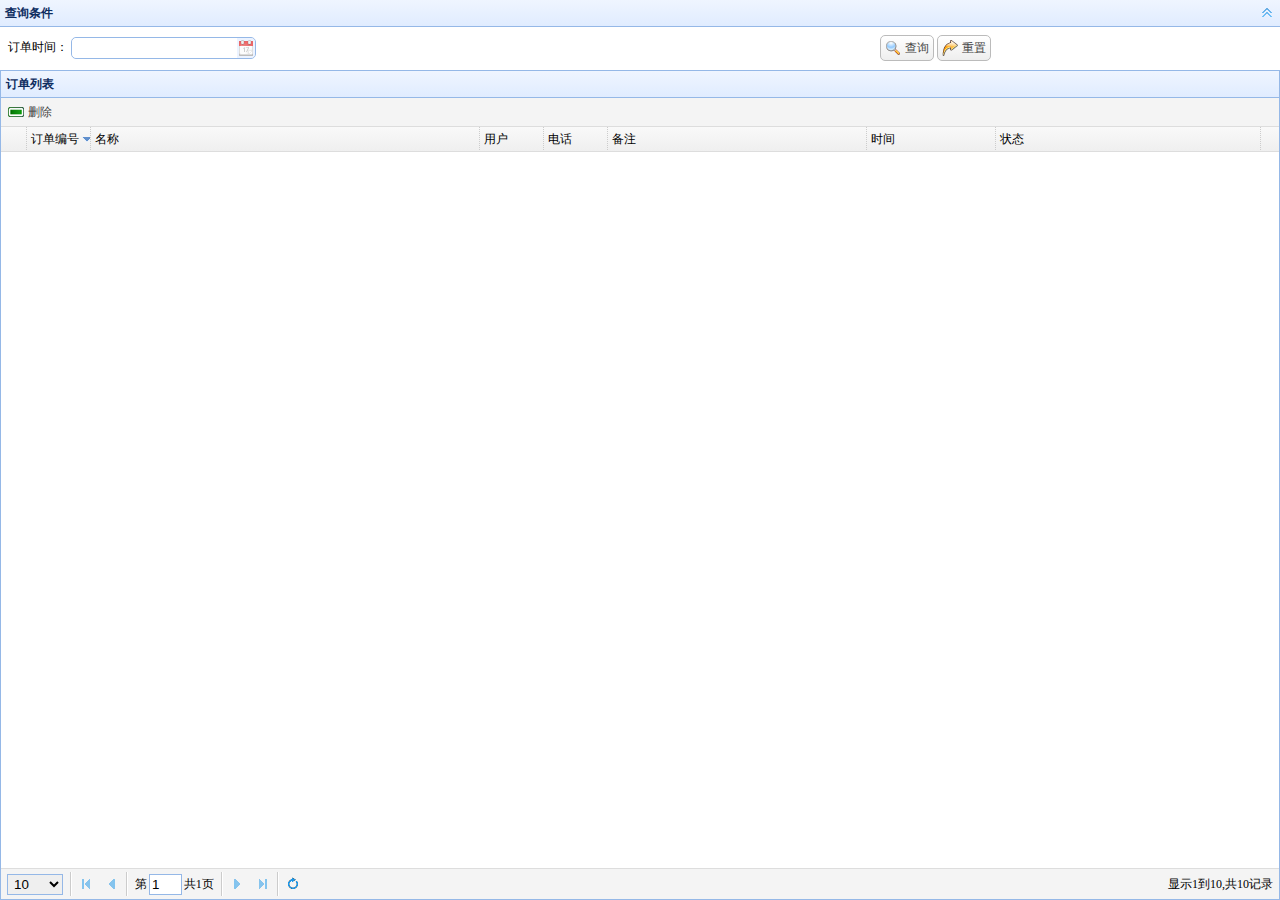
<file: src/main/resources/static/bill.html>
<!DOCTYPE html>
<html>
<head>
    <meta http-equiv="Content-Type" content="text/html; charset=UTF-8"/>
    <title>管理员管理列表</title>
    <script type="text/javascript">
        var themetype = localStorage['easyuitheme']||"default";
        document.write('<link rel="stylesheet" type="text/css" href="__PUBLIC__/easyui/themes/'+themetype+'/easyui.css"/>')
    </script>
    <link rel="stylesheet" type="text/css" href="__PUBLIC__/easyui/themes/icon.css"/>
    <link rel="stylesheet" type="text/css" href="__PUBLIC__/easyui/themes/all.css"/>
    <script type="text/javascript" src="__PUBLIC__/easyui/jquery.min.js"></script>
    <script type="text/javascript" src="__PUBLIC__/easyui/jquery.easyui.min.js"></script>
    <script type="text/javascript" src="__PUBLIC__/easyui/locale/easyui-lang-zh_CN.js"></script>
    <script type="text/javascript" src="__PUBLIC__/js/json2.js"></script>
    <script type="text/javascript" src="__PUBLIC__/js/common.js"></script>
<script type="text/javascript">
$(function () {
    $('#grid1').datagrid({
        title: '订单列表',
        nowrap: false,
        striped: true,
        fit: true,
        url: __APP__+"database/listPage?table=bill",
        idField: 'id',
        pagination: true,
        rownumbers: true,
        pageSize: 10,
        pageNumber: 1,
        singleSelect: true,
        fitColumns: true,
        pageList: [10, 20, 50, 100, 200, 300, 500, 1000],
        sortName: 'id',
        sortOrder: 'desc',
        onLoadSuccess:function(){
        	var rows = $('#grid1').datagrid('getRows');//获取当前的数据行
            var total = 0;
            for (var i = 0; i < rows.length; i++) {
                total += rows[i]['total']*1;
            }
            //$("#shouyi").text("总收益:"+total+"元");
        },
        columns: [
            [
                //{field: 'ck', checkbox: true},
                {title: '订单编号', width: 50, field: 'id', sortable: true},
                {title: '名称', width: 300, field: 'gnames', sortable: true},
                //{title: '订单方式', width: 100, field: 'way', sortable: true},
                //{title: '总价', width: 100, field: 'total', sortable: true},
                {title: '用户', width: 50, field: 'user',sortable: true},
                {title: '电话', width: 50, field: 'tel',sortable: true},
                {title: '备注', width: 200, field: 'note',sortable: true},
                {title: '时间', width: 100, field: 'ndate',sortable: true},
                //{title: '催单状态', width: 100, field: 'cuidan',sortable: true},
                {title: '状态', width: 200, field: 'statecn',sortable: true}
            ]
        ]
         , toolbar: [
           /*  {
                text: '新增',
                id: "tooladd",
                disabled: false,
                iconCls: 'icon-add',
                handler: function () {
                    $("#action").val("add");
                    $("#managerDialog").dialog('open');
                    managForm.reset();
                }
            },
            '-',
            {
                text: '成功',
                id: 'tooledit',
                disabled: false,
                iconCls: 'icon-edit',
                handler: function () {
                    $("#action").val("edit");
                    var selected = $('#grid1').datagrid('getSelected');
                    if (selected) {
                        $.post(__APP__+"database/save?table=bill",{id:selected.id,statecn:"成功"},function(){
                        	closeFlush();
                        });
                    } else {
                        $.messager.alert("提示", "请选择一条记录进行操作");
                    }
                }
            },
            '-',{
                text: '失败',
                id: 'tooledit',
                disabled: false,
                iconCls: 'icon-edit',
                handler: function () {
                    $("#action").val("edit");
                    var selected = $('#grid1').datagrid('getSelected');
                    if (selected) {
                        $.post(__APP__+"database/save?table=bill",{id:selected.id,statecn:"失败"},function(){
                        	closeFlush();
                        });
                    } else {
                        $.messager.alert("提示", "请选择一条记录进行操作");
                    }
                }
            },
            '-',*/
            {
                text: '删除',
                id: 'tooldel',
                disabled: false,
                iconCls: 'icon-remove',
                handler: function () {
                    var rows = $('#grid1').datagrid('getSelections');
                    if (rows.length) {
                        var ids = "";
                        for (var i = 0; i < rows.length; i++) {
                            ids += rows[i].id + ",";
                        }
                        ids = ids.substr(0, (ids.length - 1));
                        $.messager.confirm('提示', '确定要删除吗？', function (r) {
                            if (r) {
                                deleteItem(ids);
                            }
                        });
                    } else {
                        $.messager.alert("提示", "请选择一条记录进行操作");
                    }
                }
            }
        ] 
    });

    document.onkeydown=function (e){
        e = e ? e : event;
        if(e.keyCode == 13){
            query();
        }
    }

});

function save() {
    $('#managForm').form('submit', {
        url: __APP__+"database/save?table=bill",
        onSubmit: function () {
            return inputCheck();
        },
        success: function (data) {
            closeBackGround();
            $.messager.alert("提示", data, "info", function () {
                closeFlush();
            });
        }
    });
}

function edit(obj) {
	var id = obj.id;
    $("#id").val(id);
    $("#gname").val(obj.gname);
    $("#type").combobox("setValue", obj.type);
    $("#price").numberbox('setValue', obj.price);
    $("#count").numberbox('setValue', obj.count);
    $("#jifen").numberbox('setValue', obj.jifen);
    $("#note").val(obj.note);
    $("#managerDialog").dialog('open');
}

function deleteItem(uuid) {
    openBackGround();
    $.post(__APP__+"database/delete?table=bill", {id: uuid}, function (data) {
        closeBackGround();
        closeFlush();
    });
}

function cancel() {
    $.messager.confirm('提示', '是否要关闭？', function (r) {
        if (r) {
            closeFlush();
        }
    });
}

function query() {
    $('#grid1').datagrid('load', serializeObject($('#searchForm')));
}


function closeFlush() {
    //managForm.reset();
    $("#managerDialog").dialog('close');
    $("#grid1").datagrid("reload");
}

function inputCheck() {
    if (!($("#managForm").form("validate"))) {
        return false;
    }
    openBackGround();
    return true;
}

function show(index) {

    var rows = $("#grid1").datagrid('getRows');
    var obj = rows[index];
    var id = obj.id;
    $("#id2").text(obj.id);
    $("#gname2").text(obj.gname);
    $("#gbrand2").text(obj.gbrand);
    $("#intime2").text(obj.intime);
    $("#gmodel2").text(obj.gmodel);
    $("#gcolor2").text(obj.gcolor);
    $("#gprice2").text(obj.gprice);
    $("#note2").text(obj.note);
    $("#gnumber2").text(obj.gnumber);

    $("#viewDialog").dialog('open');
    //});
}


function setNull(){
    searchForm.reset();
    $("#sgname").datebox("setValue","");
}



</script>
</head>
<body class="easyui-layout">
<div id="main" class="easyui-layout" fit="true" style="width:100%;height:100%;">
    <div region="north" id="" style="height:70px;" border="false" title="查询条件">
            <form action="" id="searchForm" name="searchForm" method="post">
                <table cellpadding="5" cellspacing="0" class="tb_search">
                    <tr>
                        <td width="10%">
                            <label for="sgname">订单时间：</label>
                            <input type="text" id="sgname" name="ndate" class="easyui-datebox" width="100%" maxlength="32"/>
                        </td>
                        <td width="10%">
                            <label id="shouyi" style="font-size: 20px;color:red;"></label>
                        </td>
                        <td width="10%">
                            <a href="#" onclick="query();" id="querylink" class="easyui-linkbutton"
                               iconCls="icon-search">查询</a>
                            <a href="#" onclick="setNull();" class="easyui-linkbutton" iconCls="icon-redo">重置</a>
                        </td>
                    </tr>
                </table>
            </form>
    </div>
    <div region="center" border="false" style="overflow:hidden;">

        <table id="grid1"></table>

    </div>
</div>






</body>
</html>
</file>
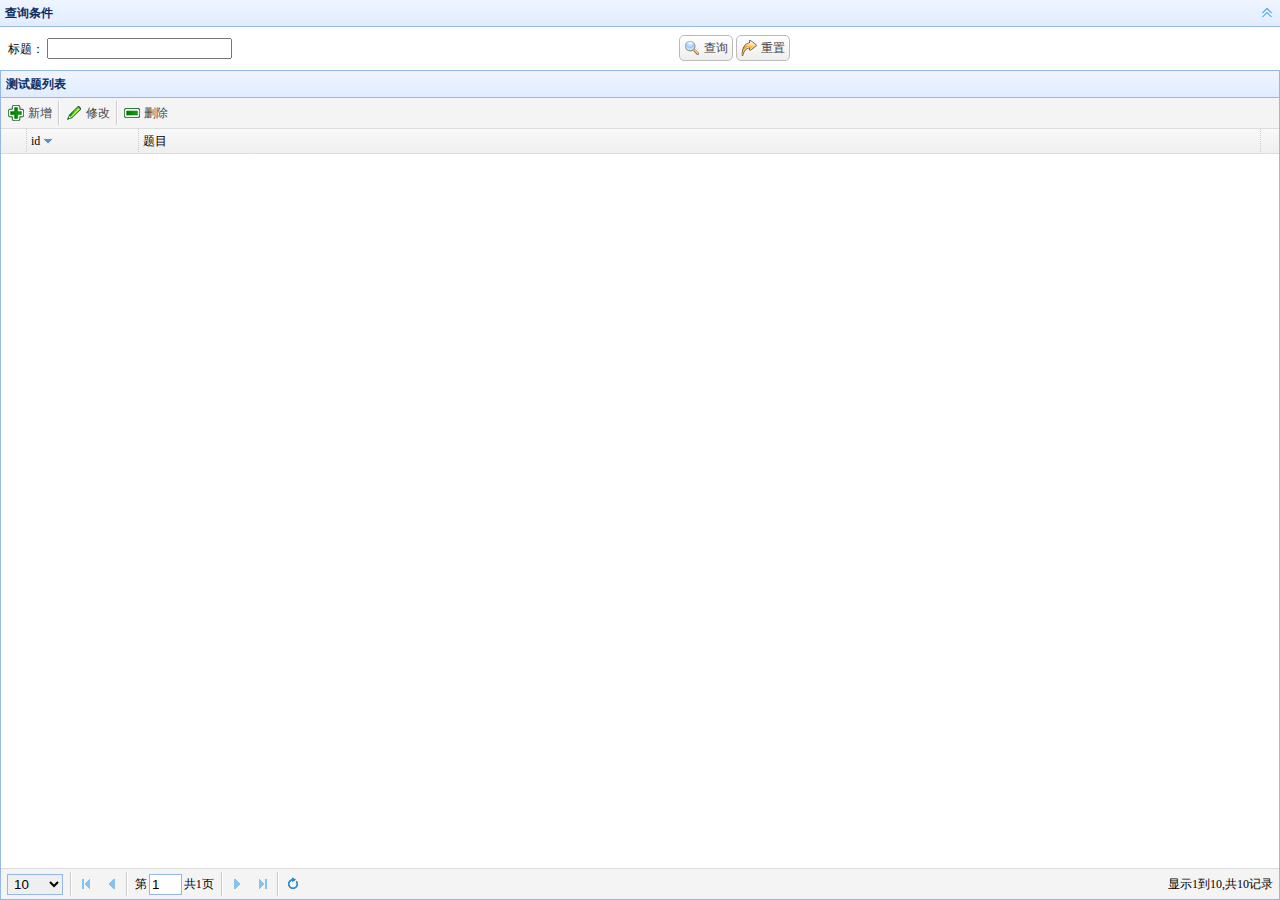
<file: src/main/resources/static/choose2.html>
<!DOCTYPE html>
<html>
<head>
    <meta http-equiv="Content-Type" content="text/html; charset=UTF-8"/>
    <title>管理员管理列表</title>
    <script type="text/javascript">
        var themetype = localStorage['easyuitheme']||"default";
        document.write('<link rel="stylesheet" type="text/css" href="__PUBLIC__/easyui/themes/'+themetype+'/easyui.css"/>')
    </script>
    <link rel="stylesheet" type="text/css" href="__PUBLIC__/easyui/themes/icon.css"/>
    <link rel="stylesheet" type="text/css" href="__PUBLIC__/easyui/themes/all.css"/>
    <script type="text/javascript" src="__PUBLIC__/easyui/jquery.min.js"></script>
    <script type="text/javascript" src="__PUBLIC__/easyui/jquery.easyui.min.js"></script>
    <script type="text/javascript" src="__PUBLIC__/easyui/locale/easyui-lang-zh_CN.js"></script>
    <script type="text/javascript" src="__PUBLIC__/js/json2.js"></script>
    <script type="text/javascript" src="__PUBLIC__/js/common.js"></script>
<script type="text/javascript">
$(function () {
    $('#grid1').datagrid({
        title: '测试题列表',
        nowrap: false,
        striped: true,
        fit: true,
        url: __APP__+"database/listPage?table=choose&leixing=2",
        idField: 'id',
        pagination: true,
        rownumbers: true,
        pageSize: 10,
        pageNumber: 1,
        singleSelect: true,
        fitColumns: true,
        pageList: [10, 20, 50, 100, 200, 300, 500, 1000],
        sortName: 'id',
        sortOrder: 'desc',
        columns: [
            [
                //{field: 'ck', checkbox: true},
                {title: 'id', width: 10, field: 'id', sortable: true},
                {title: '题目', width: 100, field: 'title', sortable: true}
            ]
        ], toolbar: [
            {
                text: '新增',
                id: "tooladd",
                disabled: false,
                iconCls: 'icon-add',
                handler: function () {
                    $("#action").val("add");
                    $("#managerDialog").dialog('open');
                    managForm.reset();
                }
            },
            '-',
            {
                text: '修改',
                id: 'tooledit',
                disabled: false,
                iconCls: 'icon-edit',
                handler: function () {
                    $("#action").val("edit");
                    var selected = $('#grid1').datagrid('getSelected');
                    if (selected) {
                        edit(selected);
                    } else {
                        $.messager.alert("提示", "请选择一条记录进行操作");
                    }
                }
            },
            '-',
            {
                text: '删除',
                id: 'tooldel',
                disabled: false,
                iconCls: 'icon-remove',
                handler: function () {
                    var rows = $('#grid1').datagrid('getSelections');
                    if (rows.length) {
                        var ids = "";
                        for (var i = 0; i < rows.length; i++) {
                            ids += rows[i].id + ",";
                        }
                        ids = ids.substr(0, (ids.length - 1));
                        $.messager.confirm('提示', '确定要删除吗？', function (r) {
                            if (r) {
                                deleteItem(ids);
                            }
                        });
                    } else {
                        $.messager.alert("提示", "请选择一条记录进行操作");
                    }
                }
            }
        ]
    });

    document.onkeydown=function (e){
        e = e ? e : event;
        if(e.keyCode == 13){
            query();
        }
    }
    
});

function save() {
    $('#managForm').form('submit', {
    	url: __APP__+"database/saveWithFile?table=choose",
        onSubmit: function () {
            return inputCheck();
        },
        success: function (data) {
            closeBackGround();
            $.messager.alert("提示", data, "info", function () {
                closeFlush();
            });
        }
    });
}

function edit(obj) {
	var id = obj.id;
    $("#id").val(id);
    $("#title").val(obj.title);
    $("#img2").val(obj.img);
    $("#daan").combobox("setValue",obj.daan);
    $("#typeid").val(obj.typeid);
    $("#opa").val(obj.opa);
    $("#opc").val(obj.opc);
    $("#opb").val(obj.opb);
    $("#opd").val(obj.opd);
    $("#leixing").val(obj.leixing);
    $("#fenxi").val(obj.fenxi);
    $("#managerDialog").dialog('open');
}

function deleteItem(uuid) {
    openBackGround();
    $.post(__APP__+"database/delete?table=choose", {id: uuid}, function (data) {
        closeBackGround();
        closeFlush();
    });
}

function cancel() {
    $.messager.confirm('提示', '是否要关闭？', function (r) {
        if (r) {
            closeFlush();
        }
    });
}

function query() {
    $('#grid1').datagrid('load', serializeObject($('#searchForm')));
}


function closeFlush() {
    managForm.reset();
    $("#managerDialog").dialog('close');
    $("#grid1").datagrid("reload");
}

function inputCheck() {
    if (!($("#managForm").form("validate"))) {
        return false;
    }
    openBackGround();
    return true;
}



function setNull(){
    searchForm.reset();
}



</script>
</head>
<body class="easyui-layout">
<div id="main" class="easyui-layout" fit="true" style="width:100%;height:100%;">
    <div region="north" id="" style="height:70px;" border="false" title="查询条件">
            <form action="" id="searchForm" name="searchForm" method="post">
                <table cellpadding="5" cellspacing="0" class="tb_search">
                    <tr>
                        <td width="10%">
                            <label for="sname">标题：</label>
                            <input type="text" id="stitle" name="title" width="100%" maxlength="32"/>
                        </td>
                        <td width="10%">
                            <a href="#" onclick="query();" id="querylink" class="easyui-linkbutton"
                               iconCls="icon-search">查询</a>
                            <a href="#" onclick="setNull();" class="easyui-linkbutton" iconCls="icon-redo">重置</a>
                        </td>
                    </tr>
                </table>
            </form>
    </div>
    <div region="center" border="false" style="overflow:hidden;">

        <table id="grid1"></table>

    </div>
</div>

<div id="managerDialog" class="easyui-dialog" title="测试题管理" style="width:450px;height:350px;" toolbar="#dlg-toolbar"
     buttons="#dlg-buttons2" resizable="true" modal="true" closed='true'>
    <form id="managForm" name="managForm" method="post" enctype="multipart/form-data">
        <input type="hidden" id="action" name="action"/>
        <input type="hidden" id="id" name="id"/>
        <input type="hidden" id="leixing" name="leixing" value="2"/>
        <input type="hidden" id="fileName" name="fileName" value="img"/>
        <table cellpadding="1" cellspacing="1" class="tb_custom1">
            <tr>
                <th width="30%" align="right"><label>题目：</label></th>
                <td width="60%" colspan="1">
                    <input id="title" name="title" class="easyui-validatebox"
                           style="width:300px;word-wrap: break-word;word-break:break-all;" type="text" required="true"
                           validType="length[0,100]"/>
                </td>
            </tr>
            
            <tr>
                <th width="30%" align="right"><label>图片视频：</label></th>
                <td width="60%" colspan="1">
                    <input id="img" name="file"
                           style="width:300px;word-wrap: break-word;word-break:break-all;" type="file" />
                </td>
            </tr>
			
            <tr>
                <th width="10%" align="right"><label>A：</label></th>
                <td width="30%">
                    <input  id="opa" name="opa" class="easyui-validatebox"
                            style="width:200px;word-wrap: break-word;word-break:break-all;" type="text" required="true"
                            validType="length[0,50]"/>
                </td>
            </tr>
            <tr>
                <th width="10%" align="right"><label>B：</label></th>
                <td width="30%">
                    <input  id="opb" name="opb" class="easyui-validatebox"
                            style="width:200px;word-wrap: break-word;word-break:break-all;" type="text" required="true"
                            validType="length[0,50]"/>
                </td>
            </tr>
            <tr>
                <th width="10%" align="right"><label>C：</label></th>
                <td width="30%">
                    <input  id="opc" name="opc" class="easyui-validatebox"
                            style="width:200px;word-wrap: break-word;word-break:break-all;" type="text" required="true"
                            validType="length[0,50]"/>
                </td>
            </tr>
            <tr>
                <th width="10%" align="right"><label>D：</label></th>
                <td width="30%">
                    <input  id="opd" name="opd" class="easyui-validatebox"
                            style="width:200px;word-wrap: break-word;word-break:break-all;" type="text" required="true"
                            validType="length[0,50]"/>
                </td>
            </tr>
            <tr>
                <th width="10%" align="right"><label>答案：</label></th>
                <td width="30%">
                    <select name="daan" id="daan" class="easyui-combobox" multiple=true panelHeight="200"
                            style="width:200px;word-wrap: break-word;word-break:break-all;" type="text" required="true"
                            validType="length[0,32]">
                        <option value="a" selected="selected">A</option>
                        <option value="b">B</option>
                        <option value="c">C</option>
                        <option value="d">D</option>
                    </select>
                </td>
            </tr>
            <tr>
            <th width="30%" align="right"><label>分类：</label></th>
                <td width="30%">                   	
                    <select id="typeid" name="typeid" style="width:200px;word-wrap: break-word;word-break:break-all;" >
                    	<option value="1">科目1</option>
                    	
                    	<option value="4">科目4</option>
                    </select>
                </td>
            </tr>    
             
            <tr>
                <th width="10%" align="right"><label>分析：</label></th>
                <td width="30%">
                    <textarea id="fenxi" name="fenxi" style="width:200px;">
                    	
                    </textarea>
                </td>
            </tr>
        </table>


    </form>
    <div id="dlg-buttons2">
        <a href="#" class="easyui-linkbutton" onclick="save();">保存</a>
        <a href="#" class="easyui-linkbutton" onclick="cancel();">取消</a>
    </div>
</div>



</body>
</html>
</file>
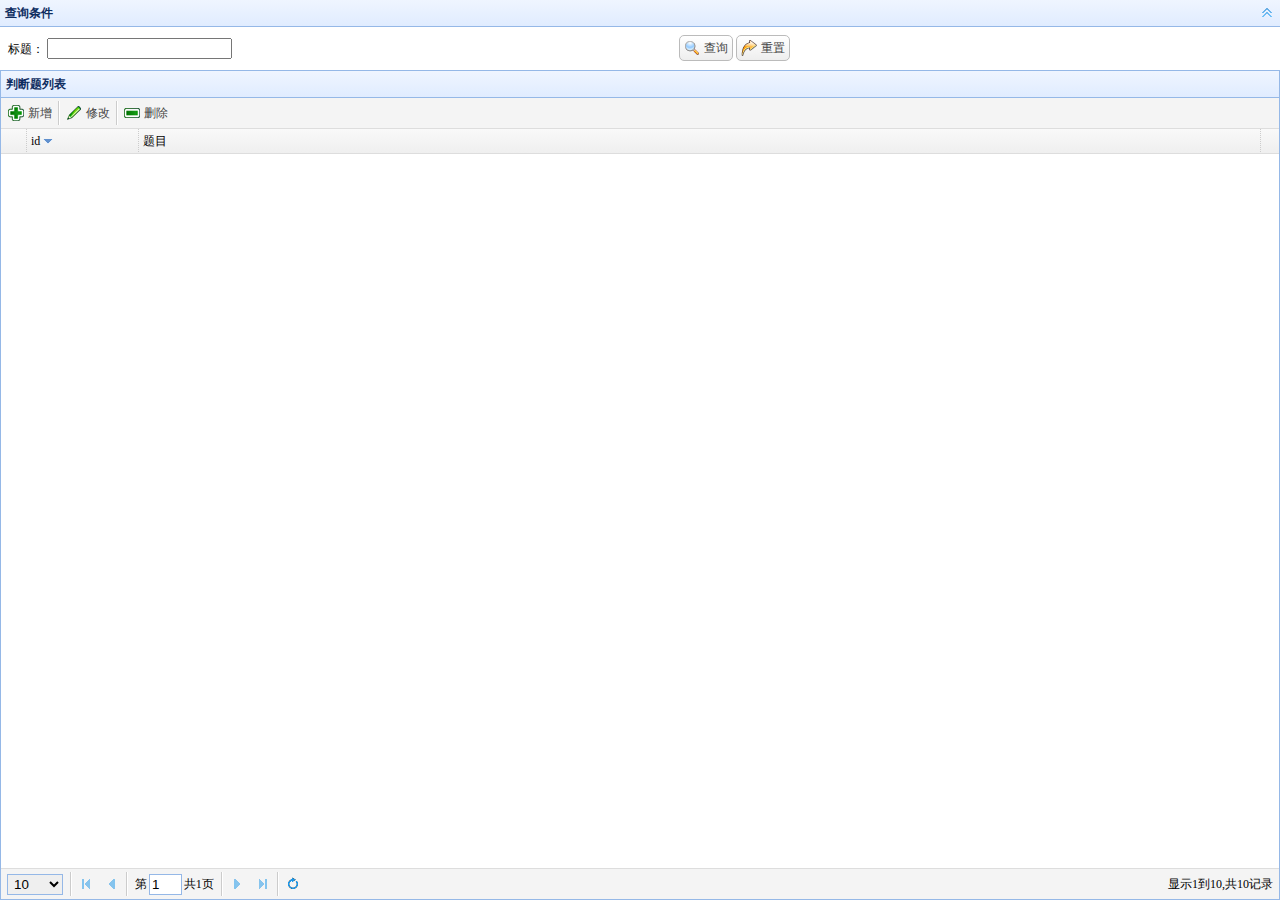
<file: src/main/resources/static/choose3.html>
<!DOCTYPE html>
<html>
<head>
    <meta http-equiv="Content-Type" content="text/html; charset=UTF-8"/>
    <title>管理员管理列表</title>
    <script type="text/javascript">
        var themetype = localStorage['easyuitheme']||"default";
        document.write('<link rel="stylesheet" type="text/css" href="__PUBLIC__/easyui/themes/'+themetype+'/easyui.css"/>')
    </script>
    <link rel="stylesheet" type="text/css" href="__PUBLIC__/easyui/themes/icon.css"/>
    <link rel="stylesheet" type="text/css" href="__PUBLIC__/easyui/themes/all.css"/>
    <script type="text/javascript" src="__PUBLIC__/easyui/jquery.min.js"></script>
    <script type="text/javascript" src="__PUBLIC__/easyui/jquery.easyui.min.js"></script>
    <script type="text/javascript" src="__PUBLIC__/easyui/locale/easyui-lang-zh_CN.js"></script>
    <script type="text/javascript" src="__PUBLIC__/js/json2.js"></script>
    <script type="text/javascript" src="__PUBLIC__/js/common.js"></script>
<script type="text/javascript">
$(function () {
    $('#grid1').datagrid({
        title: '判断题列表',
        nowrap: false,
        striped: true,
        fit: true,
        url: __APP__+"database/listPage?table=choose&leixing=3",
        idField: 'id',
        pagination: true,
        rownumbers: true,
        pageSize: 10,
        pageNumber: 1,
        singleSelect: true,
        fitColumns: true,
        pageList: [10, 20, 50, 100, 200, 300, 500, 1000],
        sortName: 'id',
        sortOrder: 'desc',
        columns: [
            [
                //{field: 'ck', checkbox: true},
                {title: 'id', width: 10, field: 'id', sortable: true},
                {title: '题目', width: 100, field: 'title', sortable: true}
            ]
        ], toolbar: [
            {
                text: '新增',
                id: "tooladd",
                disabled: false,
                iconCls: 'icon-add',
                handler: function () {
                    $("#action").val("add");
                    $("#managerDialog").dialog('open');
                    managForm.reset();
                }
            },
            '-',
            {
                text: '修改',
                id: 'tooledit',
                disabled: false,
                iconCls: 'icon-edit',
                handler: function () {
                    $("#action").val("edit");
                    var selected = $('#grid1').datagrid('getSelected');
                    if (selected) {
                        edit(selected);
                    } else {
                        $.messager.alert("提示", "请选择一条记录进行操作");
                    }
                }
            },
            '-',
            {
                text: '删除',
                id: 'tooldel',
                disabled: false,
                iconCls: 'icon-remove',
                handler: function () {
                    var rows = $('#grid1').datagrid('getSelections');
                    if (rows.length) {
                        var ids = "";
                        for (var i = 0; i < rows.length; i++) {
                            ids += rows[i].id + ",";
                        }
                        ids = ids.substr(0, (ids.length - 1));
                        $.messager.confirm('提示', '确定要删除吗？', function (r) {
                            if (r) {
                                deleteItem(ids);
                            }
                        });
                    } else {
                        $.messager.alert("提示", "请选择一条记录进行操作");
                    }
                }
            }
        ]
    });

    document.onkeydown=function (e){
        e = e ? e : event;
        if(e.keyCode == 13){
            query();
        }
    }
    
});

function save() {
    $('#managForm').form('submit', {
    	url: __APP__+"database/saveWithFile?table=choose",
        onSubmit: function () {
            return inputCheck();
        },
        success: function (data) {
            closeBackGround();
            $.messager.alert("提示", data, "info", function () {
                closeFlush();
            });
        }
    });
}

function edit(obj) {
	var id = obj.id;
    $("#id").val(id);
    $("#title").val(obj.title);
    $("#img2").val(obj.img);
    $("#daan").combobox("setValues",obj.daan);
    $("#typeid").val(obj.typeid);
	$("#leixing").val(obj.leixing);
    $("#fenxi").val(obj.fenxi);
    $("#managerDialog").dialog('open');
}

function deleteItem(uuid) {
    openBackGround();
    $.post(__APP__+"database/delete?table=choose", {id: uuid}, function (data) {
        closeBackGround();
        closeFlush();
    });
}

function cancel() {
    $.messager.confirm('提示', '是否要关闭？', function (r) {
        if (r) {
            closeFlush();
        }
    });
}

function query() {
    $('#grid1').datagrid('load', serializeObject($('#searchForm')));
}


function closeFlush() {
    managForm.reset();
    $("#managerDialog").dialog('close');
    $("#grid1").datagrid("reload");
}

function inputCheck() {
    if (!($("#managForm").form("validate"))) {
        return false;
    }
    openBackGround();
    return true;
}



function setNull(){
    searchForm.reset();
}



</script>
</head>
<body class="easyui-layout">
<div id="main" class="easyui-layout" fit="true" style="width:100%;height:100%;">
    <div region="north" id="" style="height:70px;" border="false" title="查询条件">
            <form action="" id="searchForm" name="searchForm" method="post">
                <table cellpadding="5" cellspacing="0" class="tb_search">
                    <tr>
                        <td width="10%">
                            <label for="sname">标题：</label>
                            <input type="text" id="stitle" name="title" width="100%" maxlength="32"/>
                        </td>
                        <td width="10%">
                            <a href="#" onclick="query();" id="querylink" class="easyui-linkbutton"
                               iconCls="icon-search">查询</a>
                            <a href="#" onclick="setNull();" class="easyui-linkbutton" iconCls="icon-redo">重置</a>
                        </td>
                    </tr>
                </table>
            </form>
    </div>
    <div region="center" border="false" style="overflow:hidden;">

        <table id="grid1"></table>

    </div>
</div>

<div id="managerDialog" class="easyui-dialog" title="测试题管理" style="width:450px;height:350px;" toolbar="#dlg-toolbar"
     buttons="#dlg-buttons2" resizable="true" modal="true" closed='true'>
    <form id="managForm" name="managForm" method="post" enctype="multipart/form-data">
        <input type="hidden" id="action" name="action"/>
        <input type="hidden" id="id" name="id"/>
        <input type="hidden" id="leixing" name="leixing" value="3"/>
        <input type="hidden" id="fileName" name="fileName" value="img"/>
        <table cellpadding="1" cellspacing="1" class="tb_custom1">
            <tr>
                <th width="30%" align="right"><label>题目：</label></th>
                <td width="60%" colspan="1">
                    <input id="title" name="title" class="easyui-validatebox"
                           style="width:300px;word-wrap: break-word;word-break:break-all;" type="text" required="true"
                           validType="length[0,100]"/>
                </td>
            </tr>
            
            <tr>
                <th width="30%" align="right"><label>图片视频：</label></th>
                <td width="60%" colspan="1">
                    <input id="img" name="file"
                           style="width:300px;word-wrap: break-word;word-break:break-all;" type="file" />
                </td>
            </tr>
			
            <tr>
                <th width="10%" align="right"><label>答案：</label></th>
                <td width="30%">
                    <select name="daan" id="daan" class="easyui-combobox" panelHeight="200"
                            style="width:200px;word-wrap: break-word;word-break:break-all;" type="text" required="true"
                            validType="length[0,32]">
                        <option value="a" selected="selected">对</option>
                        <option value="b">错</option>
                    </select>
                </td>
            </tr>
            <tr>
            <th width="30%" align="right"><label>分类：</label></th>
                <td width="30%">                   	
                    <select id="typeid" name="typeid" style="width:200px;word-wrap: break-word;word-break:break-all;" >
                    	<option value="1">科目1</option>
                    	
                    	<option value="4">科目4</option>
                    </select>
                </td>
            </tr>    
             
            <tr>
                <th width="10%" align="right"><label>分析：</label></th>
                <td width="30%">
                    <textarea id="fenxi" name="fenxi" style="width:200px;">
                    	
                    </textarea>
                </td>
            </tr>
        </table>


    </form>
    <div id="dlg-buttons2">
        <a href="#" class="easyui-linkbutton" onclick="save();">保存</a>
        <a href="#" class="easyui-linkbutton" onclick="cancel();">取消</a>
    </div>
</div>



</body>
</html>
</file>
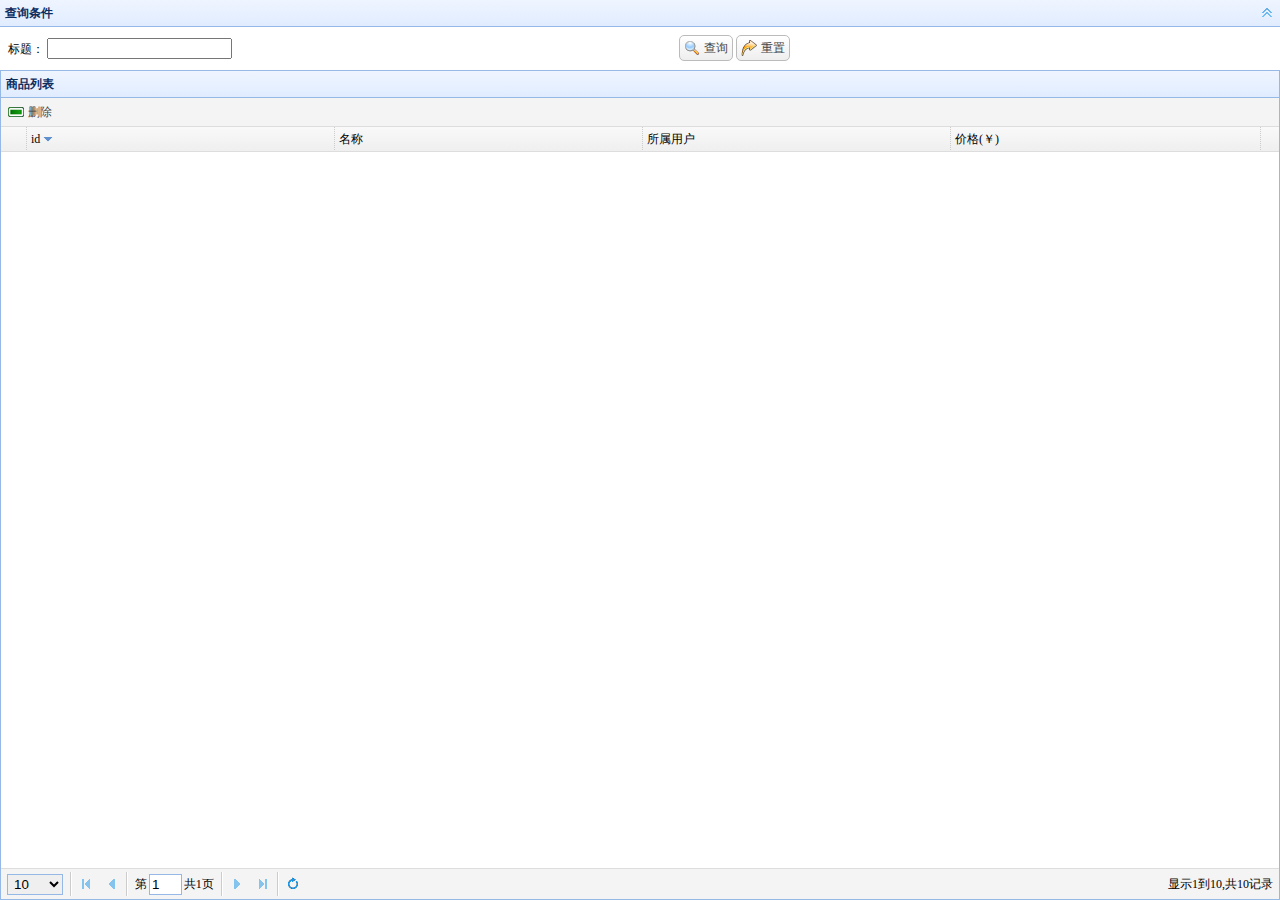
<file: src/main/resources/static/good.html>
<!DOCTYPE html>
<html>
<head>
    <meta http-equiv="Content-Type" content="text/html; charset=UTF-8"/>
    <title>管理员管理列表</title>
    <script type="text/javascript">
        var themetype = localStorage['easyuitheme']||"default";
        document.write('<link rel="stylesheet" type="text/css" href="__PUBLIC__/easyui/themes/'+themetype+'/easyui.css"/>')
    </script>
    <link rel="stylesheet" type="text/css" href="__PUBLIC__/easyui/themes/icon.css"/>
    <link rel="stylesheet" type="text/css" href="__PUBLIC__/easyui/themes/all.css"/>
    <script type="text/javascript" src="__PUBLIC__/easyui/jquery.min.js"></script>
    <script type="text/javascript" src="__PUBLIC__/easyui/jquery.easyui.min.js"></script>
    <script type="text/javascript" src="__PUBLIC__/easyui/locale/easyui-lang-zh_CN.js"></script>
    <script type="text/javascript" src="__PUBLIC__/js/json2.js"></script>
    <script type="text/javascript" src="__PUBLIC__/js/common.js"></script>
<script type="text/javascript">
$(function () {
    $('#grid1').datagrid({
        title: '商品列表',
        nowrap: false,
        striped: true,
        fit: true,
        url: __APP__+"database/listPage?table=good",
        idField: 'id',
        pagination: true,
        rownumbers: true,
        pageSize: 10,
        pageNumber: 1,
        singleSelect: true,
        fitColumns: true,
        pageList: [10, 20, 50, 100, 200, 300, 500, 1000],
        sortName: 'id',
        sortOrder: 'desc',
        columns: [
            [
                //{field: 'ck', checkbox: true},
                {title: 'id', width: 100, field: 'id', sortable: true},
                {title: '名称', width: 100, field: 'gname', sortable: true},
                {title: '所属用户', width: 100, field: 'shop', sortable: true},
                {title: '价格(￥)', width: 100, field: 'price',sortable: true}
            ]
        ], toolbar: [
            /*{
                text: '新增',
                id: "tooladd",
                disabled: false,
                iconCls: 'icon-add',
                handler: function () {
                    $("#action").val("add");
                    $("#managerDialog").dialog('open');
                    managForm.reset();
                }
            },
            '-',
            {
                text: '修改',
                id: 'tooledit',
                disabled: false,
                iconCls: 'icon-edit',
                handler: function () {
                    $("#action").val("edit");
                    var selected = $('#grid1').datagrid('getSelected');
                    if (selected) {
                        edit(selected);
                    } else {
                        $.messager.alert("提示", "请选择一条记录进行操作");
                    }
                }
            },
            '-',*/
            {
                text: '删除',
                id: 'tooldel',
                disabled: false,
                iconCls: 'icon-remove',
                handler: function () {
                    var rows = $('#grid1').datagrid('getSelections');
                    if (rows.length) {
                        var ids = "";
                        for (var i = 0; i < rows.length; i++) {
                            ids += rows[i].id + ",";
                        }
                        ids = ids.substr(0, (ids.length - 1));
                        $.messager.confirm('提示', '确定要删除吗？', function (r) {
                            if (r) {
                                deleteItem(ids);
                            }
                        });
                    } else {
                        $.messager.alert("提示", "请选择一条记录进行操作");
                    }
                }
            }
        ]
    });

    document.onkeydown=function (e){
        e = e ? e : event;
        if(e.keyCode == 13){
            query();
        }
    }
    $("#typeid").combobox({
        method:"get",
        url:__APP__+"database/list?table=good",
        valueField: 'id',
        textField: 'title'
    });
    /*$("#sid").combobox({
        method:"get",
        url:'<%=__APP__%>/Shop!shopList',
        valueField: 'id',
        textField: 'sname'
    });*/
});

function save() {
	//var shop = $("#sid").combobox("getText");
	//$("#shop").val(shop);
    $('#managForm').form('submit', {
    	url: __APP__+"database/saveWithFile?table=good",
        onSubmit: function () {
            return inputCheck();
        },
        success: function (data) {
            closeBackGround();
            $.messager.alert("提示", data, "info", function () {
                closeFlush();
            });
        }
    });
}

function edit(obj) {
	var id = obj.id;
    $("#id").val(id);
    $("#gname").val(obj.gname);
    $("#typeid").combobox("setValue", obj.typeid);
    $("#sid").combobox("setValue", obj.sid);
    $("#price").numberbox('setValue', obj.price);
    $("#count").numberbox('setValue', obj.count);
    $("#jifen").numberbox('setValue', obj.jifen);
    $("#note").val(obj.note);
    $("#managerDialog").dialog('open');
}

function deleteItem(uuid) {
    openBackGround();
    $.post(__APP__+"database/delete?table=good", {id: uuid}, function (data) {
        closeBackGround();
        closeFlush();
    });
}

function cancel() {
    $.messager.confirm('提示', '是否要关闭？', function (r) {
        if (r) {
            closeFlush();
        }
    });
}

function query() {
    $('#grid1').datagrid('load', serializeObject($('#searchForm')));
}


function closeFlush() {
    managForm.reset();
    $("#managerDialog").dialog('close');
    $("#grid1").datagrid("reload");
}

function inputCheck() {
    if (!($("#managForm").form("validate"))) {
        return false;
    }
    openBackGround();
    return true;
}

function show(index) {

    var rows = $("#grid1").datagrid('getRows');
    var obj = rows[index];
    var id = obj.id;
    $("#id2").text(obj.id);
    $("#gname2").text(obj.gname);
    $("#gbrand2").text(obj.gbrand);
    $("#intime2").text(obj.intime);
    $("#gmodel2").text(obj.gmodel);
    $("#gcolor2").text(obj.gcolor);
    $("#gprice2").text(obj.gprice);
    $("#note2").text(obj.note);
    $("#gnumber2").text(obj.gnumber);

    $("#viewDialog").dialog('open');
    //});
}


function setNull(){
    searchForm.reset();
}



</script>
</head>
<body class="easyui-layout">
<div id="main" class="easyui-layout" fit="true" style="width:100%;height:100%;">
    <div region="north" id="" style="height:70px;" border="false" title="查询条件">
            <form action="" id="searchForm" name="searchForm" method="post">
                <table cellpadding="5" cellspacing="0" class="tb_search">
                    <tr>
                        <td width="10%">
                            <label for="sname">标题：</label>
                            <input type="text" id="stitle" name="gname" width="100%" maxlength="32"/>
                        </td>
                        <td width="10%">
                            <a href="#" onclick="query();" id="querylink" class="easyui-linkbutton"
                               iconCls="icon-search">查询</a>
                            <a href="#" onclick="setNull();" class="easyui-linkbutton" iconCls="icon-redo">重置</a>
                        </td>
                    </tr>
                </table>
            </form>
    </div>
    <div region="center" border="false" style="overflow:hidden;">

        <table id="grid1"></table>

    </div>
</div>


<div id="managerDialog" class="easyui-dialog" title="商品管理" style="width:650px;height:350px;" toolbar="#dlg-toolbar"
     buttons="#dlg-buttons2" resizable="true" modal="true" closed='true'>
    <form id="managForm" name="managForm" method="post" enctype="multipart/form-data">
        <input type="hidden" id="action" name="action"/>
        <input type="hidden" id="id" name="id"/>
        <table cellpadding="1" cellspacing="1" class="tb_custom1">
            <tr>
                <th width="30%" align="right"><label>名称：</label></th>
                <td width="30%">
                    <input id="gname" name="good.gname" class="easyui-validatebox"
                           style="width:200px;word-wrap: break-word;word-break:break-all;" type="text" required="true"
                           validType="length[0,100]"/>
                </td>
                <th width="30%" align="right"><label>分类：</label></th>
                <td width="30%">
                    <input id="typeid" name="good.typeid" style="width:200px;word-wrap: break-word;word-break:break-all;" />
                </td>
            </tr>
            
			<!-- <tr>
                <th width="30%" align="right"><label>所属城市：</label></th>
                <td width="30%" colspan="3">
                    <input id="sid" name="good.sid" style="width:200px;word-wrap: break-word;word-break:break-all;" />
                    <input id="shop" name="good.shop" type="hidden"/>
                </td>
            </tr> -->

            <tr>
                <th width="30%" align="right"><label>照片：</label></th>
                <td colspan="" width="30%">
                    <input type="file" name="img" id="img" style="width:200px;word-wrap: break-word;word-break:break-all;"/>
                </td>
                <th width="30%" align="right"><label>价格：</label></th>
                <td width="30%">
                    <input id="price" name="good.price" class="easyui-numberbox"
                           style="width:200px;word-wrap: break-word;word-break:break-all;" type="text" required="true"
                           validType="length[0,9]"/>
                </td>
            </tr>

            <tr>
                <th width="30%" align="right"><label>备注：</label></th>
                <td colspan="3" width="30%">
                    <textarea rows="" cols="" style="width:100%" id="note" name="good.note"></textarea>
                </td>

            </tr>
        </table>


    </form>
    <div id="dlg-buttons2">
        <a href="#" class="easyui-linkbutton" onclick="save();">保存</a>
        <a href="#" class="easyui-linkbutton" onclick="cancel();">取消</a>
    </div>
</div>




</body>
</html>
</file>
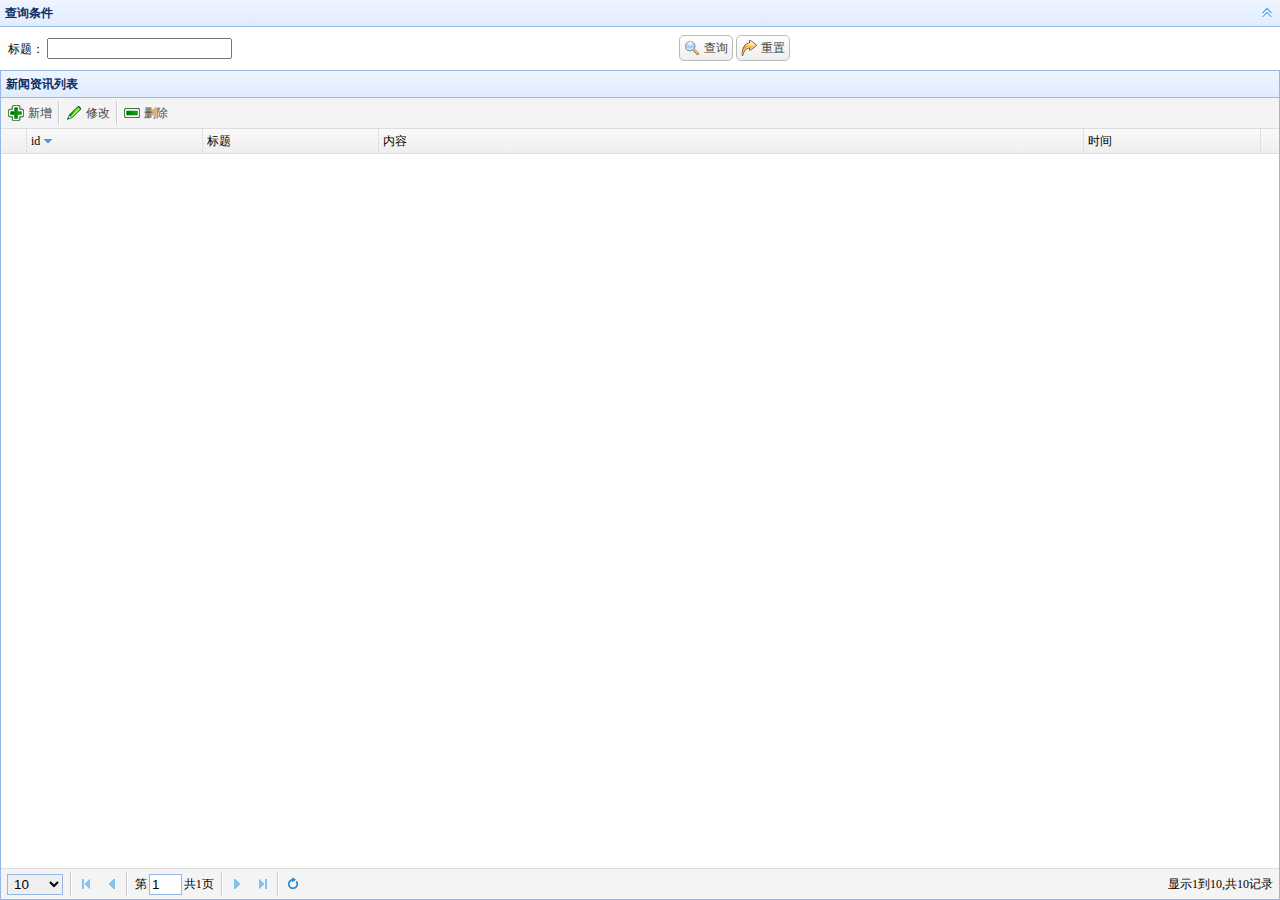
<file: src/main/resources/static/notice.html>
<!DOCTYPE html>
<html>
<head>
    <meta http-equiv="Content-Type" content="text/html; charset=UTF-8"/>
    <title>管理员管理列表</title>
    <script type="text/javascript">
        var themetype = localStorage['easyuitheme']||"default";
        document.write('<link rel="stylesheet" type="text/css" href="__PUBLIC__/easyui/themes/'+themetype+'/easyui.css"/>')
    </script>
    <link rel="stylesheet" type="text/css" href="__PUBLIC__/easyui/themes/icon.css"/>
    <link rel="stylesheet" type="text/css" href="__PUBLIC__/easyui/themes/all.css"/>
    <script type="text/javascript" src="__PUBLIC__/easyui/jquery.min.js"></script>
    <script type="text/javascript" src="__PUBLIC__/easyui/jquery.easyui.min.js"></script>
    <script type="text/javascript" src="__PUBLIC__/easyui/locale/easyui-lang-zh_CN.js"></script>
    <script type="text/javascript" src="__PUBLIC__/js/json2.js"></script>
    <script type="text/javascript" src="__PUBLIC__/js/common.js"></script>
<script type="text/javascript">
$(function () {
    $('#grid1').datagrid({
        title: '新闻资讯列表',
        nowrap: false,
        striped: true,
        fit: true,
        url: __APP__+"database/listPage?table=notice",
        idField: 'id',
        pagination: true,
        rownumbers: true,
        pageSize: 10,
        pageNumber: 1,
        singleSelect: true,
        fitColumns: true,
        pageList: [10, 20, 50, 100, 200, 300, 500, 1000],
        sortName: 'id',
        sortOrder: 'desc',
        columns: [
            [
                //{field: 'ck', checkbox: true},
                {title: 'id', width: 100, field: 'id', sortable: true},
                {title: '标题', width: 100, field: 'title', sortable: true},
                {title: '内容', width: 400, field: 'note',sortable: true},
                //{title: '车辆', width: 400, field: 'type',sortable: true},
                {title: '时间', width: 100, field: 'ndate',sortable: true}
            ]
        ], toolbar: [
            {
                text: '新增',
                id: "tooladd",
                disabled: false,
                iconCls: 'icon-add',
                handler: function () {
                    $("#action").val("add");
                    $("#managerDialog").dialog('open');
                    managForm.reset();
                }
            },
            '-',
            {
                text: '修改',
                id: 'tooledit',
                disabled: false,
                iconCls: 'icon-edit',
                handler: function () {
                    $("#action").val("edit");
                    var selected = $('#grid1').datagrid('getSelected');
                    if (selected) {
                        edit(selected);
                    } else {
                        $.messager.alert("提示", "请选择一条记录进行操作");
                    }
                }
            },
            '-',
            {
                text: '删除',
                id: 'tooldel',
                disabled: false,
                iconCls: 'icon-remove',
                handler: function () {
                    var rows = $('#grid1').datagrid('getSelections');
                    if (rows.length) {
                        var ids = "";
                        for (var i = 0; i < rows.length; i++) {
                            ids += rows[i].id + ",";
                        }
                        ids = ids.substr(0, (ids.length - 1));
                        $.messager.confirm('提示', '确定要删除吗？', function (r) {
                            if (r) {
                                deleteItem(ids);
                            }
                        });
                    } else {
                        $.messager.alert("提示", "请选择一条记录进行操作");
                    }
                }
            }
        ]
    });

    document.onkeydown=function (e){
        e = e ? e : event;
        if(e.keyCode == 13){
            query();
        }
    }

});

function save() {
    $('#managForm').form('submit', {
    	url: __APP__+"database/saveWithFile?table=notice",
        onSubmit: function () {
            return inputCheck();
        },
        success: function (data) {
            closeBackGround();
            $.messager.alert("提示", "操作成功!", "info", function () {
                closeFlush();
            });
        }
    });
}

function edit(obj) {
	var id = obj.id;
    $("#id").val(id);
    $("#name").val(obj.sname);
    $("#address").val(obj.address);
    $("#passwd").val(obj.passwd);
    $("#tel").numberbox('setValue', obj.tel);

    $("#note").val(obj.note);
    $("#managerDialog").dialog('open');
}

function deleteItem(uuid) {
    openBackGround();
    $.post(__APP__+"database/delete?table=notice", {id: uuid}, function (data) {
        closeBackGround();
        closeFlush();
    });
}

function cancel() {
    $.messager.confirm('提示', '是否要关闭？', function (r) {
        if (r) {
            closeFlush();
        }
    });
}

function query() {
    $('#grid1').datagrid('load', serializeObject($('#searchForm')));
}


function closeFlush() {
    managForm.reset();
    $("#managerDialog").dialog('close');
    $("#grid1").datagrid("reload");
}

function inputCheck() {
    if (!($("#managForm").form("validate"))) {
        return false;
    }
    openBackGround();
    return true;
}



function setNull(){
    searchForm.reset();
}



</script>
</head>
<body class="easyui-layout">
<div id="main" class="easyui-layout" fit="true" style="width:100%;height:100%;">
    <div region="north" id="" style="height:70px;" border="false" title="查询条件">
            <form action="" id="searchForm" name="searchForm" method="post">
                <table cellpadding="5" cellspacing="0" class="tb_search">
                    <tr>
                        <td width="10%">
                            <label for="sname">标题：</label>
                            <input type="text" id="sname" name="title" width="100%" maxlength="32"/>
                        </td>
                        <td width="10%">
                            <a href="#" onclick="query();" id="querylink" class="easyui-linkbutton"
                               iconCls="icon-search">查询</a>
                            <a href="#" onclick="setNull();" class="easyui-linkbutton" iconCls="icon-redo">重置</a>
                        </td>
                    </tr>
                </table>
            </form>
    </div>
    <div region="center" border="false" style="overflow:hidden;">

        <table id="grid1"></table>

    </div>
</div>


<div id="managerDialog" class="easyui-dialog" title="资讯管理" style="width:450px;height:350px;" toolbar="#dlg-toolbar"
     buttons="#dlg-buttons2" resizable="true" modal="true" closed='true'>
    <form id="managForm" name="managForm" method="post" enctype="multipart/form-data">
        <input type="hidden" id="action" name="action"/>
        <input type="hidden" id="id" name="id"/>
        <table cellpadding="1" cellspacing="1" class="tb_custom1">
            <tr>
                <th width="30%" align="right"><label>标题：</label></th>
                <td width="60%" colspan="1">
                    <input id="name" name="title" class="easyui-validatebox"
                           style="width:300px;word-wrap: break-word;word-break:break-all;" type="text" required="true"
                           validType="length[0,100]"/>
                </td>
            </tr>
			<
             <!-- <tr>
                <th width="30%" align="right"><label>分类：</label></th>
                <td width="60%" colspan="1">
                    <select id="typecn" name="type">
                    	<option value="1" selected="selected">驾校资讯</option>
                    	<option value="2">新闻</option>
                    </select>
                </td>
            </tr> --> 
            <tr>
                <th width="30%" align="right"><label>说明：</label></th>
                <td colspan="1" width="60%">
                    <textarea style="width:300px;height: 100px;" id="note" name="note"></textarea>
                </td>
            </tr>
        </table>


    </form>
    <div id="dlg-buttons2">
        <a href="#" class="easyui-linkbutton" onclick="save();">保存</a>
        <a href="#" class="easyui-linkbutton" onclick="cancel();">取消</a>
    </div>
</div>



</body>
</html>
</file>
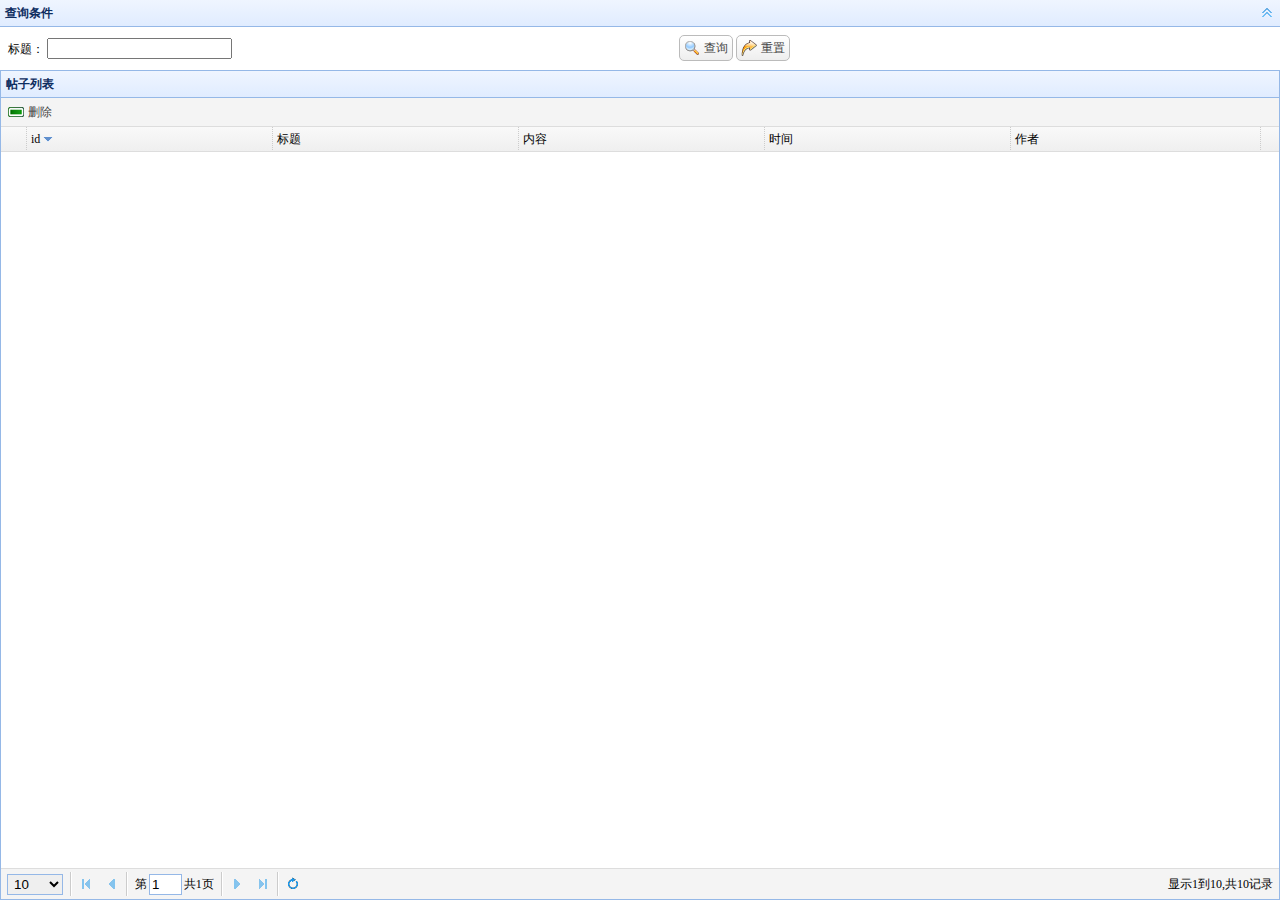
<file: src/main/resources/static/posts.html>
<!DOCTYPE html>
<html>
<head>
    <meta http-equiv="Content-Type" content="text/html; charset=UTF-8"/>
    <title>管理员管理列表</title>
    <script type="text/javascript">
        var themetype = localStorage['easyuitheme']||"default";
        document.write('<link rel="stylesheet" type="text/css" href="__PUBLIC__/easyui/themes/'+themetype+'/easyui.css"/>')
    </script>
    <link rel="stylesheet" type="text/css" href="__PUBLIC__/easyui/themes/icon.css"/>
    <link rel="stylesheet" type="text/css" href="__PUBLIC__/easyui/themes/all.css"/>
    <script type="text/javascript" src="__PUBLIC__/easyui/jquery.min.js"></script>
    <script type="text/javascript" src="__PUBLIC__/easyui/jquery.easyui.min.js"></script>
    <script type="text/javascript" src="__PUBLIC__/easyui/locale/easyui-lang-zh_CN.js"></script>
    <script type="text/javascript" src="__PUBLIC__/js/json2.js"></script>
    <script type="text/javascript" src="__PUBLIC__/js/common.js"></script>
<script type="text/javascript">
$(function () {
    $('#grid1').datagrid({
        title: '帖子列表',
        nowrap: false,
        striped: true,
        fit: true,
        url: __APP__+"database/listPage?table=posts",
        idField: 'id',
        pagination: true,
        rownumbers: true,
        pageSize: 10,
        pageNumber: 1,
        singleSelect: true,
        fitColumns: true,
        pageList: [10, 20, 50, 100, 200, 300, 500, 1000],
        sortName: 'id',
        sortOrder: 'desc',
        columns: [
                  [
                      {title: 'id', field: 'id', width: 100, hidden: false},
                      {title: '标题', field: 'title', width: 100, sortable: true},
                      {title: '内容', field: 'note', width: 100, sortable: true},
                      {title: '时间', width: 100, field: 'ndate'},
                      {title:'作者',width:100,field:'username'}

                  ]
              ], toolbar: [
           
            {
                text: '删除',
                id: 'tooldel',
                disabled: false,
                iconCls: 'icon-remove',
                handler: function () {
                    var rows = $('#grid1').datagrid('getSelections');
                    if (rows.length) {
                        var ids = "";
                        for (var i = 0; i < rows.length; i++) {
                            ids += rows[i].id + ",";
                        }
                        ids = ids.substr(0, (ids.length - 1));
                        $.messager.confirm('提示', '确定要删除吗？', function (r) {
                            if (r) {
                                deleteItem(ids);
                            }
                        });
                    } else {
                        $.messager.alert("提示", "请选择一条记录进行操作");
                    }
                }
            }
        ]
    });

    document.onkeydown=function (e){
        e = e ? e : event;
        if(e.keyCode == 13){
            query();
        }
    }

});

function save() {
    $('#managForm').form('submit', {
        url: __APP__+"database/saveWithFile?table=posts",
        onSubmit: function () {
            return inputCheck();
        },
        success: function (data) {
            closeBackGround();
            $.messager.alert("提示", data, "info", function () {
                closeFlush();
            });
        }
    });
}

function edit(obj) {
	var id = obj.id;
    $("#id").val(id);
    $("#name").val(obj.sname);
    $("#address").val(obj.address);
    $("#passwd").val(obj.passwd);
    $("#tel").numberbox('setValue', obj.tel);

    $("#note").val(obj.note);
    $("#managerDialog").dialog('open');
}

function deleteItem(uuid) {
    openBackGround();
    $.post(__APP__+"database/delete?table=posts", {id: uuid}, function (data) {
        closeBackGround();
        closeFlush();
    });
}

function cancel() {
    $.messager.confirm('提示', '是否要关闭？', function (r) {
        if (r) {
            closeFlush();
        }
    });
}

function query() {
    $('#grid1').datagrid('load', serializeObject($('#searchForm')));
}


function closeFlush() {
    managForm.reset();
    $("#managerDialog").dialog('close');
    $("#grid1").datagrid("reload");
}

function inputCheck() {
    if (!($("#managForm").form("validate"))) {
        return false;
    }
    openBackGround();
    return true;
}



function setNull(){
    searchForm.reset();
}



</script>
</head>
<body class="easyui-layout">
<div id="main" class="easyui-layout" fit="true" style="width:100%;height:100%;">
    <div region="north" id="" style="height:70px;" border="false" title="查询条件">
            <form action="" id="searchForm" name="searchForm" method="post">
                <table cellpadding="5" cellspacing="0" class="tb_search">
                    <tr>
                        <td width="10%">
                            <label for="sname">标题：</label>
                            <input type="text" id="sname" name="title" width="100%" maxlength="32"/>
                        </td>
                        <td width="10%">
                            <a href="#" onclick="query();" id="querylink" class="easyui-linkbutton"
                               iconCls="icon-search">查询</a>
                            <a href="#" onclick="setNull();" class="easyui-linkbutton" iconCls="icon-redo">重置</a>
                        </td>
                    </tr>
                </table>
            </form>
    </div>
    <div region="center" border="false" style="overflow:hidden;">

        <table id="grid1"></table>

    </div>
</div>


<div id="managerDialog" class="easyui-dialog" title="驾校管理" style="width:650px;height:350px;" toolbar="#dlg-toolbar"
     buttons="#dlg-buttons2" resizable="true" modal="true" closed='true'>
    <form id="managForm" name="managForm" method="post" enctype="multipart/form-data">
        <input type="hidden" id="action" name="action"/>
        <input type="hidden" id="id" name="id"/>
        <input type="hidden" id="fileName" name="fileName" value="img"/>
        <table cellpadding="1" cellspacing="1" class="tb_custom1">
            <tr>
                <th width="30%" align="right"><label>名称：</label></th>
                <td width="30%">
                    <input id="name" name="sname" class="easyui-validatebox"
                           style="width:200px;word-wrap: break-word;word-break:break-all;" type="text" required="true"
                           validType="length[0,100]"/>
                </td>
                <th width="30%" align="right"><label>电话：</label></th>
                <td width="30%">
                    <input id="tel" name="tel" class="easyui-numberbox"
                           style="width:200px;word-wrap: break-word;word-break:break-all;" type="text" required="true"
                           validType="length[0,100]"/>
                </td>
            </tr>

            <tr>
                <th width="30%" align="right"><label>地址：</label></th>
                <td width="30%">
                    <input id="address" name="address" class="easyui-validatebox"
                           style="width:200px;word-wrap: break-word;word-break:break-all;" type="text" required="true"
                           validType="length[0,200]"/>
                </td>
                <th width="30%" align="right"><label>照片：</label></th>
                <td colspan="" width="30%">
                    <input type="file" name="file" id="file" style="width:200px;word-wrap: break-word;word-break:break-all;"/>
                </td>
            </tr>
			<tr>
                <th width="30%" align="right"><label>价格：</label></th>
                <td width="30%">
                    <input id="price" name="price" class="easyui-validatebox"
                           style="width:200px;word-wrap: break-word;word-break:break-all;" type="text" required="true"/>
                </td>
               <th width="30%" align="right"><label>城市：</label></th>
                <td width="30%">
                    <input id="city" name="city" class="easyui-validatebox"
                           style="width:200px;word-wrap: break-word;word-break:break-all;" type="text" required="true"
                           validType="length[0,100]"/>
                </td>
            </tr>
            <tr>
                <th width="30%" align="right"><label>说明：</label></th>
                <td colspan="3" width="30%">
                    <textarea rows="" cols="" style="width:100%" id="note" name="note"></textarea>
                </td>
            </tr>
        </table>


    </form>
    <div id="dlg-buttons2">
        <a href="#" class="easyui-linkbutton" onclick="save();">保存</a>
        <a href="#" class="easyui-linkbutton" onclick="cancel();">取消</a>
    </div>
</div>



</body>
</html>
</file>
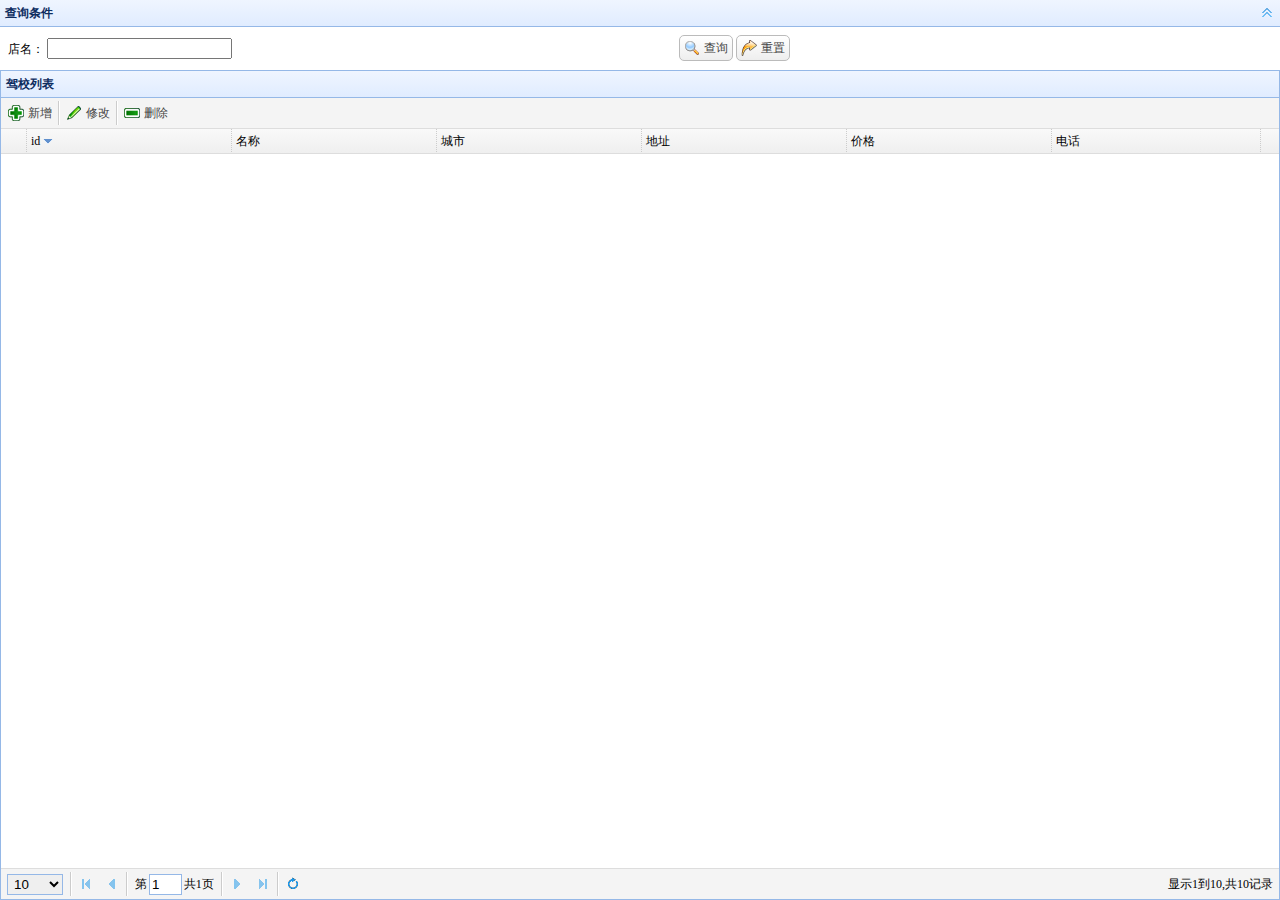
<file: src/main/resources/static/shop.html>
<!DOCTYPE html>
<html>
<head>
    <meta http-equiv="Content-Type" content="text/html; charset=UTF-8"/>
    <title>管理员管理列表</title>
    <script type="text/javascript">
        var themetype = localStorage['easyuitheme']||"default";
        document.write('<link rel="stylesheet" type="text/css" href="__PUBLIC__/easyui/themes/'+themetype+'/easyui.css"/>')
    </script>
    <link rel="stylesheet" type="text/css" href="__PUBLIC__/easyui/themes/icon.css"/>
    <link rel="stylesheet" type="text/css" href="__PUBLIC__/easyui/themes/all.css"/>
    <script type="text/javascript" src="__PUBLIC__/easyui/jquery.min.js"></script>
    <script type="text/javascript" src="__PUBLIC__/easyui/jquery.easyui.min.js"></script>
    <script type="text/javascript" src="__PUBLIC__/easyui/locale/easyui-lang-zh_CN.js"></script>
    <script type="text/javascript" src="__PUBLIC__/js/json2.js"></script>
    <script type="text/javascript" src="__PUBLIC__/js/common.js"></script>
<script type="text/javascript">
$(function () {
    $('#grid1').datagrid({
        title: '驾校列表',
        nowrap: false,
        striped: true,
        fit: true,
        url: __APP__+"database/listPage?table=shop",
        idField: 'id',
        pagination: true,
        rownumbers: true,
        pageSize: 10,
        pageNumber: 1,
        singleSelect: true,
        fitColumns: true,
        pageList: [10, 20, 50, 100, 200, 300, 500, 1000],
        sortName: 'id',
        sortOrder: 'desc',
        columns: [
            [
                //{field: 'ck', checkbox: true},
                {title: 'id', width: 100, field: 'id', sortable: true},
                {title: '名称', width: 100, field: 'sname', sortable: true},
                {title: '城市', width: 100, field: 'city', sortable: true},
                {title: '地址', width: 100, field: 'address',sortable: true},
                {title: '价格', width: 100, field: 'price',sortable: true},
                {title: '电话', width: 100, field: 'tel',sortable: true}
            ]
        ], toolbar: [
            {
                text: '新增',
                id: "tooladd",
                disabled: false,
                iconCls: 'icon-add',
                handler: function () {
                    $("#action").val("add");
                    $("#managerDialog").dialog('open');
                    managForm.reset();
                }
            },
            '-',
            {
                text: '修改',
                id: 'tooledit',
                disabled: false,
                iconCls: 'icon-edit',
                handler: function () {
                    $("#action").val("edit");
                    var selected = $('#grid1').datagrid('getSelected');
                    if (selected) {
                        edit(selected);
                    } else {
                        $.messager.alert("提示", "请选择一条记录进行操作");
                    }
                }
            },
            '-',
            {
                text: '删除',
                id: 'tooldel',
                disabled: false,
                iconCls: 'icon-remove',
                handler: function () {
                    var rows = $('#grid1').datagrid('getSelections');
                    if (rows.length) {
                        var ids = "";
                        for (var i = 0; i < rows.length; i++) {
                            ids += rows[i].id + ",";
                        }
                        ids = ids.substr(0, (ids.length - 1));
                        $.messager.confirm('提示', '确定要删除吗？', function (r) {
                            if (r) {
                                deleteItem(ids);
                            }
                        });
                    } else {
                        $.messager.alert("提示", "请选择一条记录进行操作");
                    }
                }
            }
        ]
    });

    document.onkeydown=function (e){
        e = e ? e : event;
        if(e.keyCode == 13){
            query();
        }
    }

});

function save() {
    $('#managForm').form('submit', {
        url: __APP__+"database/saveWithFile?table=shop",
        onSubmit: function () {
            return inputCheck();
        },
        success: function (data) {
            closeBackGround();
            $.messager.alert("提示", data, "info", function () {
                closeFlush();
            });
        }
    });
}

function edit(obj) {
	var id = obj.id;
    $("#id").val(id);
    $("#name").val(obj.sname);
    $("#address").val(obj.address);
    $("#passwd").val(obj.passwd);
    $("#tel").numberbox('setValue', obj.tel);

    $("#note").val(obj.note);
    $("#managerDialog").dialog('open');
}

function deleteItem(uuid) {
    openBackGround();
    $.post(__APP__+"database/delete?table=shop", {id: uuid}, function (data) {
        closeBackGround();
        closeFlush();
    });
}

function cancel() {
    $.messager.confirm('提示', '是否要关闭？', function (r) {
        if (r) {
            closeFlush();
        }
    });
}

function query() {
    $('#grid1').datagrid('load', serializeObject($('#searchForm')));
}


function closeFlush() {
    managForm.reset();
    $("#managerDialog").dialog('close');
    $("#grid1").datagrid("reload");
}

function inputCheck() {
    if (!($("#managForm").form("validate"))) {
        return false;
    }
    openBackGround();
    return true;
}



function setNull(){
    searchForm.reset();
}



</script>
</head>
<body class="easyui-layout">
<div id="main" class="easyui-layout" fit="true" style="width:100%;height:100%;">
    <div region="north" id="" style="height:70px;" border="false" title="查询条件">
            <form action="" id="searchForm" name="searchForm" method="post">
                <table cellpadding="5" cellspacing="0" class="tb_search">
                    <tr>
                        <td width="10%">
                            <label for="sname">店名：</label>
                            <input type="text" id="sname" name="sname" width="100%" maxlength="32"/>
                        </td>
                        <td width="10%">
                            <a href="#" onclick="query();" id="querylink" class="easyui-linkbutton"
                               iconCls="icon-search">查询</a>
                            <a href="#" onclick="setNull();" class="easyui-linkbutton" iconCls="icon-redo">重置</a>
                        </td>
                    </tr>
                </table>
            </form>
    </div>
    <div region="center" border="false" style="overflow:hidden;">

        <table id="grid1"></table>

    </div>
</div>


<div id="managerDialog" class="easyui-dialog" title="驾校管理" style="width:650px;height:350px;" toolbar="#dlg-toolbar"
     buttons="#dlg-buttons2" resizable="true" modal="true" closed='true'>
    <form id="managForm" name="managForm" method="post" enctype="multipart/form-data">
        <input type="hidden" id="action" name="action"/>
        <input type="hidden" id="id" name="id"/>
        <input type="hidden" id="fileName" name="fileName" value="img"/>
        <table cellpadding="1" cellspacing="1" class="tb_custom1">
            <tr>
                <th width="30%" align="right"><label>名称：</label></th>
                <td width="30%">
                    <input id="name" name="sname" class="easyui-validatebox"
                           style="width:200px;word-wrap: break-word;word-break:break-all;" type="text" required="true"
                           validType="length[0,100]"/>
                </td>
                <th width="30%" align="right"><label>电话：</label></th>
                <td width="30%">
                    <input id="tel" name="tel" class="easyui-numberbox"
                           style="width:200px;word-wrap: break-word;word-break:break-all;" type="text" required="true"
                           validType="length[0,100]"/>
                </td>
            </tr>

            <tr>
                <th width="30%" align="right"><label>地址：</label></th>
                <td width="30%">
                    <input id="address" name="address" class="easyui-validatebox"
                           style="width:200px;word-wrap: break-word;word-break:break-all;" type="text" required="true"
                           validType="length[0,200]"/>
                </td>
                <th width="30%" align="right"><label>照片：</label></th>
                <td colspan="" width="30%">
                    <input type="file" name="file" id="file" style="width:200px;word-wrap: break-word;word-break:break-all;"/>
                </td>
            </tr>
			<tr>
                <th width="30%" align="right"><label>价格：</label></th>
                <td width="30%">
                    <input id="price" name="price" class="easyui-validatebox"
                           style="width:200px;word-wrap: break-word;word-break:break-all;" type="text" required="true"/>
                </td>
               <th width="30%" align="right"><label>城市：</label></th>
                <td width="30%">
                    <input id="city" name="city" class="easyui-validatebox"
                           style="width:200px;word-wrap: break-word;word-break:break-all;" type="text" required="true"
                           validType="length[0,100]"/>
                </td>
            </tr>
            <tr>
                <th width="30%" align="right"><label>说明：</label></th>
                <td colspan="3" width="30%">
                    <textarea rows="" cols="" style="width:100%" id="note" name="note"></textarea>
                </td>
            </tr>
        </table>


    </form>
    <div id="dlg-buttons2">
        <a href="#" class="easyui-linkbutton" onclick="save();">保存</a>
        <a href="#" class="easyui-linkbutton" onclick="cancel();">取消</a>
    </div>
</div>



</body>
</html>
</file>
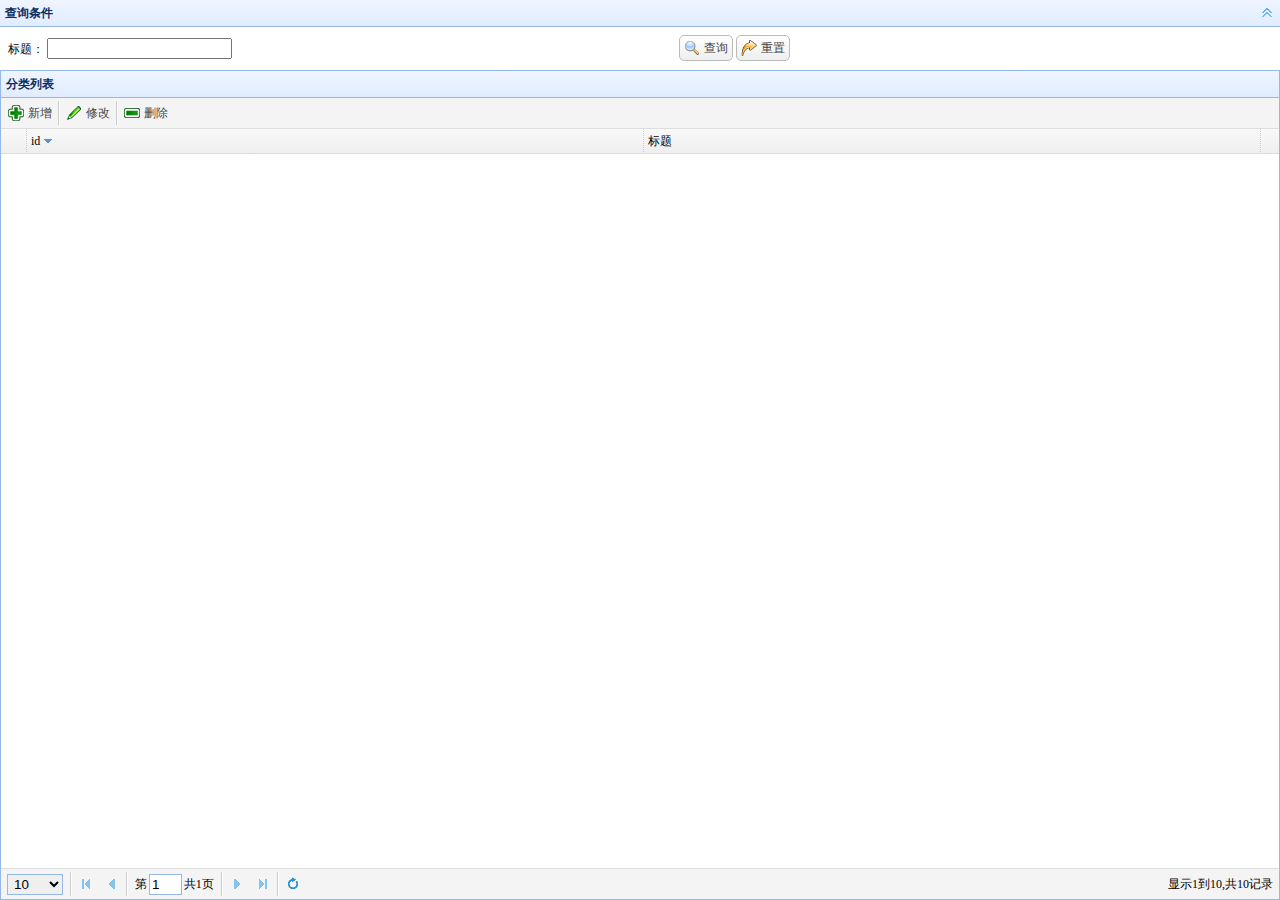
<file: src/main/resources/static/type.html>
<!DOCTYPE html>
<html>
<head>
    <meta http-equiv="Content-Type" content="text/html; charset=UTF-8"/>
    <title>管理员管理列表</title>
    <script type="text/javascript">
        var themetype = localStorage['easyuitheme']||"default";
        document.write('<link rel="stylesheet" type="text/css" href="__PUBLIC__/easyui/themes/'+themetype+'/easyui.css"/>')
    </script>
    <link rel="stylesheet" type="text/css" href="__PUBLIC__/easyui/themes/icon.css"/>
    <link rel="stylesheet" type="text/css" href="__PUBLIC__/easyui/themes/all.css"/>
    <script type="text/javascript" src="__PUBLIC__/easyui/jquery.min.js"></script>
    <script type="text/javascript" src="__PUBLIC__/easyui/jquery.easyui.min.js"></script>
    <script type="text/javascript" src="__PUBLIC__/easyui/locale/easyui-lang-zh_CN.js"></script>
    <script type="text/javascript" src="__PUBLIC__/js/json2.js"></script>
    <script type="text/javascript" src="__PUBLIC__/js/common.js"></script>
<script type="text/javascript">
$(function () {
    $('#grid1').datagrid({
        title: '分类列表',
        nowrap: false,
        striped: true,
        fit: true,
        url: __APP__+"database/listPage?table=type",
        idField: 'id',
        pagination: true,
        rownumbers: true,
        pageSize: 10,
        pageNumber: 1,
        singleSelect: true,
        fitColumns: true,
        pageList: [10, 20, 50, 100, 200, 300, 500, 1000],
        sortName: 'id',
        sortOrder: 'desc',
        columns: [
            [
                //{field: 'ck', checkbox: true},
                {title: 'id', width: 100, field: 'id', sortable: true},
                {title: '标题', width: 100, field: 'title', sortable: true}
            ]
        ], toolbar: [
            {
                text: '新增',
                id: "tooladd",
                disabled: false,
                iconCls: 'icon-add',
                handler: function () {
                    $("#action").val("add");
                    $("#managerDialog").dialog('open');
                    managForm.reset();
                }
            },
            '-',
            {
                text: '修改',
                id: 'tooledit',
                disabled: false,
                iconCls: 'icon-edit',
                handler: function () {
                    $("#action").val("edit");
                    var selected = $('#grid1').datagrid('getSelected');
                    if (selected) {
                        edit(selected);
                    } else {
                        $.messager.alert("提示", "请选择一条记录进行操作");
                    }
                }
            },
            '-',
            {
                text: '删除',
                id: 'tooldel',
                disabled: false,
                iconCls: 'icon-remove',
                handler: function () {
                    var rows = $('#grid1').datagrid('getSelections');
                    if (rows.length) {
                        var ids = "";
                        for (var i = 0; i < rows.length; i++) {
                            ids += rows[i].id + ",";
                        }
                        ids = ids.substr(0, (ids.length - 1));
                        $.messager.confirm('提示', '确定要删除吗？', function (r) {
                            if (r) {
                                deleteItem(ids);
                            }
                        });
                    } else {
                        $.messager.alert("提示", "请选择一条记录进行操作");
                    }
                }
            }
        ]
    });

    document.onkeydown=function (e){
        e = e ? e : event;
        if(e.keyCode == 13){
            query();
        }
    }

});

function save() {
    $('#managForm').form('submit', {
        url: __APP__+"database/saveWithFile?table=type",
        onSubmit: function () {
            return inputCheck();
        },
        success: function (data) {
            closeBackGround();
            $.messager.alert("提示", data, "info", function () {
                closeFlush();
            });
        }
    });
}

function edit(obj) {
	var id = obj.id;
    $("#id").val(id);
    $("#name").val(obj.sname);
    $("#address").val(obj.address);
    $("#passwd").val(obj.passwd);
    $("#tel").numberbox('setValue', obj.tel);

    $("#note").val(obj.note);
    $("#managerDialog").dialog('open');
}

function deleteItem(uuid) {
    openBackGround();
    $.post(__APP__+"database/delete?table=type", {id: uuid}, function (data) {
        closeBackGround();
        closeFlush();
    });
}

function cancel() {
    $.messager.confirm('提示', '是否要关闭？', function (r) {
        if (r) {
            closeFlush();
        }
    });
}

function query() {
    $('#grid1').datagrid('load', serializeObject($('#searchForm')));
}


function closeFlush() {
    managForm.reset();
    $("#managerDialog").dialog('close');
    $("#grid1").datagrid("reload");
}

function inputCheck() {
    if (!($("#managForm").form("validate"))) {
        return false;
    }
    openBackGround();
    return true;
}



function setNull(){
    searchForm.reset();
}



</script>
</head>
<body class="easyui-layout">
<div id="main" class="easyui-layout" fit="true" style="width:100%;height:100%;">
    <div region="north" id="" style="height:70px;" border="false" title="查询条件">
            <form action="" id="searchForm" name="searchForm" method="post">
                <table cellpadding="5" cellspacing="0" class="tb_search">
                    <tr>
                        <td width="10%">
                            <label for="sname">标题：</label>
                            <input type="text" id="sname" name="title" width="100%" maxlength="32"/>
                        </td>
                        <td width="10%">
                            <a href="#" onclick="query();" id="querylink" class="easyui-linkbutton"
                               iconCls="icon-search">查询</a>
                            <a href="#" onclick="setNull();" class="easyui-linkbutton" iconCls="icon-redo">重置</a>
                        </td>
                    </tr>
                </table>
            </form>
    </div>
    <div region="center" border="false" style="overflow:hidden;">

        <table id="grid1"></table>

    </div>
</div>


<div id="managerDialog" class="easyui-dialog" title="分类" style="width:650px;height:350px;" toolbar="#dlg-toolbar"
     buttons="#dlg-buttons2" resizable="true" modal="true" closed='true'>
    <form id="managForm" name="managForm" method="post" enctype="multipart/form-data">
        <input type="hidden" id="action" name="action"/>
        <input type="hidden" id="id" name="id"/>
        <table cellpadding="1" cellspacing="1" class="tb_custom1">
            <tr>
				<th width="30%" align="right"><label>标题：</label></th>
                <td width="70%">
                    <input id="title" name="title" class="easyui-validatebox"
                           style="width:200px;word-wrap: break-word;word-break:break-all;" type="text" required="true"
                           validType="length[0,100]"/>
                </td>
            </tr>
        </table>


    </form>
    <div id="dlg-buttons2">
        <a href="#" class="easyui-linkbutton" onclick="save();">保存</a>
        <a href="#" class="easyui-linkbutton" onclick="cancel();">取消</a>
    </div>
</div>



</body>
</html>
</file>
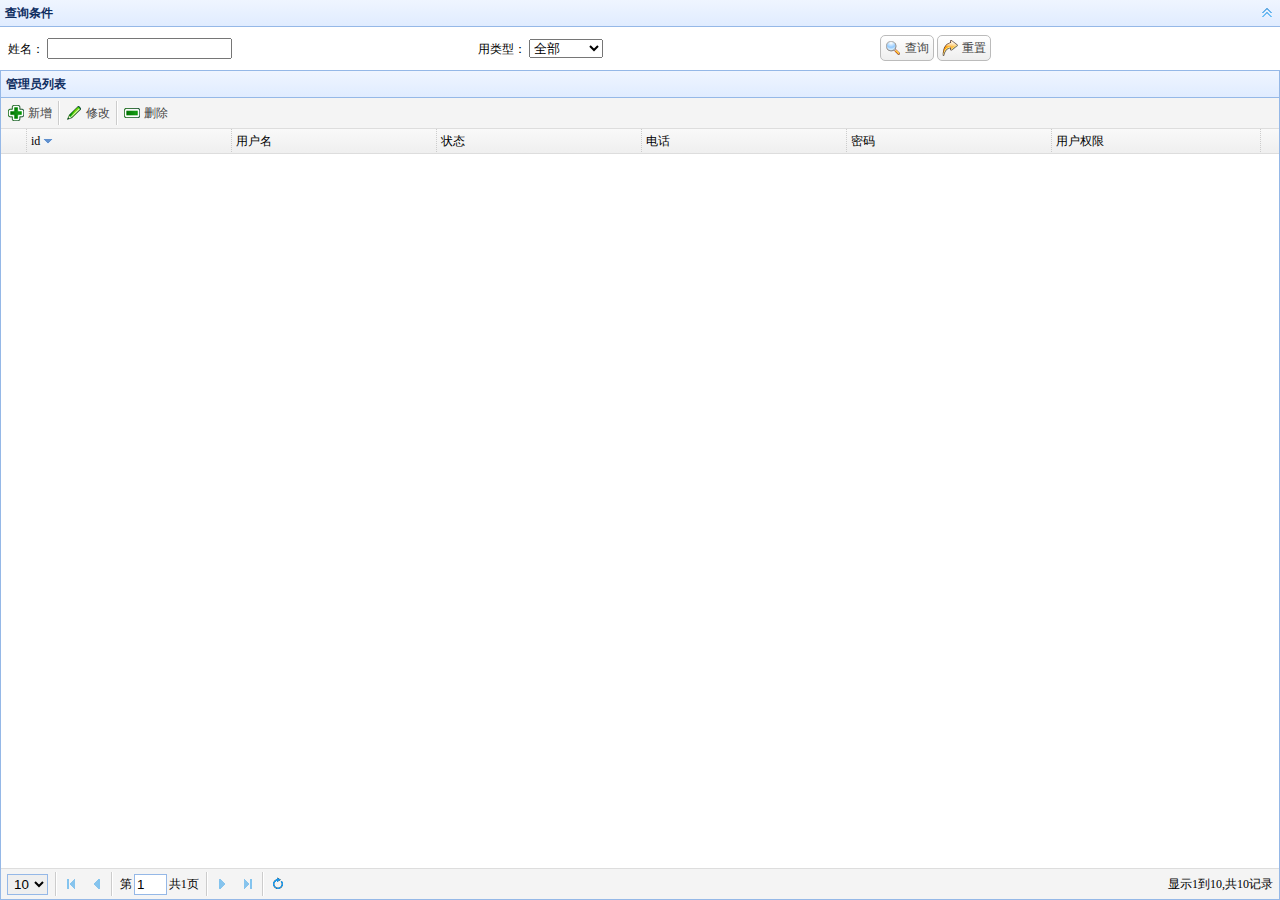
<file: src/main/resources/static/user.html>
<!DOCTYPE html>
<html>
<head>
    <meta http-equiv="Content-Type" content="text/html; charset=UTF-8"/>
    <title>管理员管理列表</title>
    <script type="text/javascript">
        var themetype = localStorage['easyuitheme']||"default";
        document.write('<link rel="stylesheet" type="text/css" href="__PUBLIC__/easyui/themes/'+themetype+'/easyui.css"/>')
    </script>
    <link rel="stylesheet" type="text/css" href="__PUBLIC__/easyui/themes/icon.css"/>
    <link rel="stylesheet" type="text/css" href="__PUBLIC__/easyui/themes/all.css"/>
    <script type="text/javascript" src="__PUBLIC__/easyui/jquery.min.js"></script>
    <script type="text/javascript" src="__PUBLIC__/easyui/jquery.easyui.min.js"></script>
    <script type="text/javascript" src="__PUBLIC__/easyui/locale/easyui-lang-zh_CN.js"></script>
    <script type="text/javascript" src="__PUBLIC__/js/json2.js"></script>
    <script type="text/javascript" src="__PUBLIC__/js/common.js"></script>
    <script type="text/javascript">
        $(function () {
            $('#grid1').datagrid({
                title: '管理员列表',
                nowrap: false,
                striped: true,
                fit: true,
                url: __APP__+"database/listPage?table=user",
                idField: 'uuid',
                pagination: true,
                rownumbers: true,
                pageSize: 10,
                pageNumber: 1,
                singleSelect: true,
                fitColumns: true,
                sortName: 'id',
                sortOrder: 'desc',
                columns: [
                    [
                        {title: 'id', field: 'id', width: 100, hidden: false},
                        {title: '用户名', field: 'username', width: 100, sortable: true},
                        {title: '状态', field: 'statecn', width: 100, sortable: true},
                        {title: '电话', field: 'tel', width: 100, sortable: true},
                        {title: '密码', width: 100, field: 'passwd'},
                        {title:'用户权限',width:100,field:'roletype',formatter:function(v){
                        	if(v=="1"){
                        		return "管理员";
                        	}else{
                        		return "普通用户";
                        	}
                        }}

                    ]
                ],
                toolbar: [
                    {
                        text: '新增',
                        iconCls: 'icon-add',
                        handler: function () {
                            $("#action").val("add");
                            $("#managerDialog").dialog('open');
                            $('.validatebox-tip').hide();
                        }
                    },
                    '-',
                    {
                        text: '修改',
                        id: 'commit',
                        iconCls: 'icon-edit',
                        handler: function () {
                            $("#action").val("edit");
                            var selected = $('#grid1').datagrid('getSelected');
                            if (selected) {
                                edit(selected);
                                var index = $('#grid1').datagrid('getRowIndex', selected);

                            } else {
                                $.messager.alert("提示", "请选择一条记录进行操作");
                            }
                        }
                    },
                    '-',
                    {
                        text: '删除',
                        id: 'commit',
                        iconCls: 'icon-remove',
                        handler: function () {
                            var rows = $('#grid1').datagrid('getSelected');
                            if (rows) {
                                var rowId = rows.id;
                                $.messager.confirm('提示', '确定要删除吗？', function (r) {
                                    if (r) {
                                        deleteItem(rowId);
                                    }
                                });
                            } else {
                                $.messager.alert("提示", "请选择一条记录进行操作");
                            }
                        }
                    }
                ]

            });
        });

        function save() {
            $('#managForm').form('submit', {
                url: __APP__+"database/saveWithFile",
                onSubmit: function () {
                    return inputCheck();
                },
                success: function (data) {
                    closeBackGround();
                    $.messager.alert("提示", data, "info", function () {
                        closeFlush();
                    });
                }
            });
        }

        function edit(obj) {
            //$.post("controller/userController.php?action=getOne",{id:uuid},function(data){
            var username = obj.username;
            var password = obj.passwd;
            var roletype = obj.roletype;
            $("#username").val(username);
            $("#passwd").val(password);
            $("#roletype").combobox('setValue', roletype);
            $("#id").val(obj.id);
            $("#managerDialog").dialog('open');
            //});
        }

        function deleteItem(uuid) {
            $.post(__APP__+"database/delete", {table:"user",id: uuid}, function (data) {
            	alert(data);
                closeFlush();
            });
        }

        function cancel() {
            $.messager.confirm('提示', '是否要关闭？', function (r) {
                if (r) {
                    $("#managerDialog").dialog('close');
                }
            });
        }

        function query() {
            /*
             var username = $("#username").val();
             var creatTime = $("#creatTm").datebox("getValue");
             var obj = new Object();
             obj.username = username;
             obj.createTime = creatTime
             $('#grid1').datagrid('options').queryParams = obj;
             $('#grid1').datagrid("reload");*/
            //$('#grid1').datagrid('loadData',{total:0,rows:[]});
            $('#grid1').datagrid('options').queryParams = serializeObject($('#searchForm'));
            $('#grid1').datagrid("reload");
            //$('#grid1').datagrid('loadData',{total:0,rows:[]});
            //$('#grid1').datagrid('load', serializeObject($('#searchForm')));
        }

        function reset() {
            searchForm.reset();
        }

        function closeFlush() {
            managForm.reset();
            $("#managerDialog").dialog('close');
            $("#grid1").datagrid("reload");
        }

        function inputCheck() {
            if ($("#passwd").val() != $("#password2").val()) {
                $.messager.alert("提示", "两次输入密码不一致!");
                return false;
            } else if (!($("#managForm").form("validate"))) {
                return false;
            }
            openBackGround();
            return true;
        }
    </script>
</head>
<body class="easyui-layout">
<div id="main" class="easyui-layout" fit="true" style="width:100%;height:100%;">
    <div region="north" id="" style="height:70px;" border="false" title="查询条件">
            <form action="" id="searchForm" name="searchForm" method="post">
            	<input type="hidden" name="table" value="user"/>
                <table cellpadding="1" cellspacing="0" class="tb_search">
                    <tr>
                        <td width="10%">
                            <label for="susername">姓名：</label>
                            <input type="text" name="username" width="100%" maxlength="32"/>
                        </td>
                        <td width="10%">
                            <label for="sroletype">用类型：</label>
                            <select type="text"  width="100%" name="roletype">
                                <option  value="">全部</option>
                                <option  value="1">管理员</option>
                                <option  value="2">普通用户</option>
                            </select>
                        </td>

                        <td width="10%">
                            <a href="#" onclick="query();" class="easyui-linkbutton" iconCls="icon-search">查询</a>
                            <a href="#" onclick="reset();" class="easyui-linkbutton" iconCls="icon-redo">重置</a>
                        </td>
                    </tr>
                </table>
            </form>
    </div>
    <div region="center" border="false" style="overflow:hidden;">

        <table id="grid1"></table>

    </div>
</div>


<div id="managerDialog" class="easyui-dialog" title="用户管理" style="width:500px;height:290px;" toolbar="#dlg-toolbar"
     buttons="#dlg-buttons2" resizable="true" modal="true" closed='true'>
    <form id="managForm" name="managForm" method="post" enctype="multipart/form-data">
        <input type="hidden" id="action" name="action"/>
        <input type="hidden" id="id" name="id"/>
        <input type="hidden" id="table" name="table" value="user"/>
        <input type="hidden" id="fileName" name="fileName" value="img"/>
        
        <table cellpadding="1" cellspacing="1" class="tb_custom1">
            <tr>
                <th width="10%" align="right"><label>用户名：</label></th>
                <td width="30%">
                    <input id="username" name="username" class="easyui-validatebox"
                           style="width:300px;word-wrap: break-word;word-break:break-all;" type="text" required="true"
                           validType="length[0,32]"/><font color='red'>*</font></td>
            </tr>
            <tr>
                <th width="10%" align="right"><label>头像：</label></th>
                <td width="30%">
                    <input id="file" name="file" type="file"/>
                 </td>
            </tr>
            <tr>
                <th width="10%" align="right"><label>权限：</label></th>
                <td width="30%">
                    <select id="roletype" name="roletype" class="easyui-combobox" panelHeight="auto"
                            style="width:300px;word-wrap: break-word;word-break:break-all;" type="text" required="true"
                            validType="length[0,32]">
                        <option value="1" selected="selected">管理员</option>
                        <option value="2">普通用户</option>
                    </select></td>
            </tr>
            <tr>
                <th width="10%" align="right"><label>状态：</label></th>
                <td width="30%">
                    <select id="statecn" name="statecn" 
                            style="width:300px;word-wrap: break-word;word-break:break-all;" type="text" required="true"
                            validType="length[0,32]">
                           
                        <option value="正常" selected="selected">正常</option>
                        <option value="禁用">禁用</option>
                    </select></td>
            </tr>
            <tr>
                <th width="10%" align="right"><label>密码：</label></th>
                <td width="10%">
                    <input id="passwd" type="passwd" name="passwd" class="easyui-validatebox" required="true" validType="length[0,32]"
                           style="width:300px"/>
                </td>
            </tr>
            <tr>
                <th width="10%" align="right"><label>密码确认：</label></th>
                <td width="10%">
                    <input id="password2" type="passwd" name="" class="easyui-validatebox" style="width:300px" required="true"
                           validType="length[0,32]"/>
                </td>
            </tr>

        </table>
    </form>
    <div id="dlg-buttons2">
        <a href="#" class="easyui-linkbutton" onclick="save();">保存</a>
        <a href="#" class="easyui-linkbutton" onclick="cancel();">取消</a>
    </div>
</div>

</body>
</html>
</file>
<file: src/main/resources/static/__PUBLIC__/easyui/themes/icon.css>
.icon-blank{
	background:url('icons/blank.gif') no-repeat center center;
}
.icon-add{
	background:url('icons/edit_add.png') no-repeat center center;
}
.icon-edit{
	background:url('icons/pencil.png') no-repeat center center;
}
.icon-clear{
	background:url('icons/clear.png') no-repeat center center;
}
.icon-remove{
	background:url('icons/edit_remove.png') no-repeat center center;
}
.icon-save{
	background:url('icons/filesave.png') no-repeat center center;
}
.icon-cut{
	background:url('icons/cut.png') no-repeat center center;
}
.icon-ok{
	background:url('icons/ok.png') no-repeat center center;
}
.icon-no{
	background:url('icons/no.png') no-repeat center center;
}
.icon-cancel{
	background:url('icons/cancel.png') no-repeat center center;
}
.icon-reload{
	background:url('icons/reload.png') no-repeat center center;
}
.icon-search{
	background:url('icons/search.png') no-repeat center center;
}
.icon-print{
	background:url('icons/print.png') no-repeat center center;
}
.icon-help{
	background:url('icons/help.png') no-repeat center center;
}
.icon-undo{
	background:url('icons/undo.png') no-repeat center center;
}
.icon-redo{
	background:url('icons/redo.png') no-repeat center center;
}
.icon-back{
	background:url('icons/back.png') no-repeat center center;
}
.icon-sum{
	background:url('icons/sum.png') no-repeat center center;
}
.icon-tip{
	background:url('icons/tip.png') no-repeat center center;
}
.icon-filter{
	background:url('icons/filter.png') no-repeat center center;
}
.icon-man{
	background:url('icons/man.png') no-repeat center center;
}
.icon-lock{
	background:url('icons/lock.png') no-repeat center center;
}


.icon-mini-add{
	background:url('icons/mini_add.png') no-repeat center center;
}
.icon-mini-edit{
	background:url('icons/mini_edit.png') no-repeat center center;
}
.icon-mini-refresh{
	background:url('icons/mini_refresh.png') no-repeat center center;
}

.icon-large-picture{
	background:url('icons/large_picture.png') no-repeat center center;
}
.icon-large-clipart{
	background:url('icons/large_clipart.png') no-repeat center center;
}
.icon-large-shapes{
	background:url('icons/large_shapes.png') no-repeat center center;
}
.icon-large-smartart{
	background:url('icons/large_smartart.png') no-repeat center center;
}
.icon-large-chart{
	background:url('icons/large_chart.png') no-repeat center center;
}
</file>
<file: src/main/resources/static/__PUBLIC__/easyui/themes/all.css>
/* main styles
body {
	margin:0;
	padding:0;
	background:#f5fafe;
	}

.buttons input {margin:0 0 6px 0;}
.tb_custom1{font-size:12px;text-decoration:none;margin:3px;background-color:#cbcbcb;color:#2b2b2b;}
.tb_search{font-size:12px;text-decoration:none;margin:3px;background-color:#cbcbcb;color:#2b2b2b;border-spacing:0;}
.searchpb5{margin-bottom:5px}
.tb_custom1 th,.tb_wikic th{background-color:#F4F4FF;border-top:1px solid white;border-left:1px solid white;}
.tb_custom1 td,.tb_search td,.tb_wikic td{background-color:#fff;}
.tb_custom1 td{line-height:22px;padding:3px;text-align:left; vertical-align:top;padding:5px}
.tb_custom1 th{line-height:22px;padding:3px;text-align:right; vertical-align:top;padding:5px}
.alRight{text-align:right}
.alLeft{text-align:left}
.alCenter{text-align:center}
.btnBar{text-align:right;margin:0 3px 3px 0}
.tb_wikic{font-size:12px;text-decoration:none;margin:3px;background-color:#cbcbcb;color:#2b2b2b;margin:5px 5px 5px 5px}
.tb_wikic .wikititle, .tb_wikic .wikistitle{background-color:#F4F4FF;font-size:15px;font-weight:bolder;font-size:12px;}
.tb_wikic .wikistitle{text-align:right;margin-right:5px;}
.tb_wikic td{padding:5px}
.datagrid-view a{color:#2b2b2b;text-decoration:none}
.datagrid-view a:hover{color:#2b2b2b;text-decoration:underline}
*/

.tb_custom1 {
	border-collapse: collapse;
	font-size:12px;text-decoration:none;margin:3px;
}

.tb_custom1 th {
	text-align: right;
	border-bottom: 1px dotted #ccc;
	padding: 5px;
}

.tb_custom1 td {
	text-align: left;
	border-bottom: 1px dotted #ccc;
	padding: 5px;
}



.tb_search {
	font-size:12px;text-decoration:none;margin:3px;
	border-collapse: collapse;
}

.tb_search th {
	text-align: right;
	padding: 5px;
}

.tb_search td {
	text-align: left;
	padding: 5px;
}
</file>
